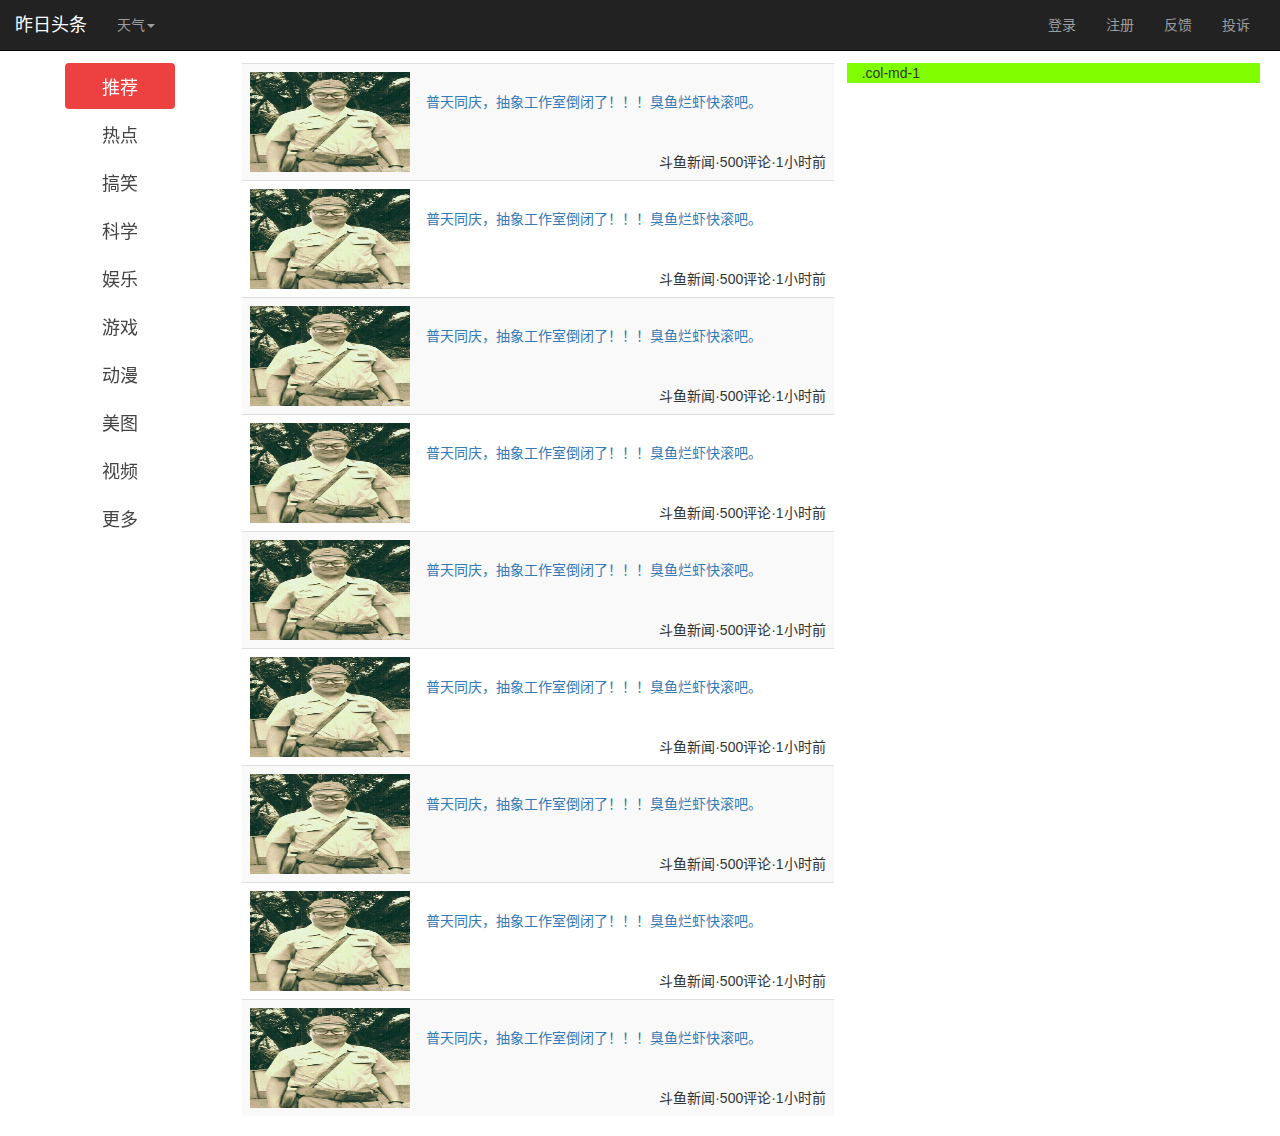
<file: design/前端设计/index.html>
<!DOCTYPE html>
<html lang="zh-CN">
<head>
<title>昨日头条</title>
<!-- 如果使用了导航条，需要移除所有导航条的折叠和展开行为。
	   对于栅格布局，额外增加 .col-xs-* 类或替换掉 .col-md-* 和 .col-lg-*。 不要担心，针
		对超小屏幕设备的栅格系统能够在所有分辨率的环境下展开。-->
<link href="bootstrap-3.3.7-dist/css/bootstrap.min.css" rel="stylesheet">
<link href="css/newslist.css" rel="stylesheet">
</head>
<body>
<!-- 导航条 -->
<nav class="navbar navbar-inverse navbar-fixed-top">
    <div class="container-fluid">
                <div class="navbar-header"> <a class="navbar-brand" href="#">昨日头条</a> </div>
                <div>
                    <ul class="nav navbar-nav">
                        <li class="dropdown"> <a href="#" class="dropdown-toggle" data-toggle="dropdown" role="button" aria-haspopup="true" aria-expanded="false">天气<span class="caret"></span></a>
                            <ul class="dropdown-menu">
                                武汉 晴 10~23C°
                            </ul>
                        </li>
                    </ul>
                    <ul class="nav navbar-nav" style="float: right">
                        <li>
		<a href="login.html">登录</a>
                        </li>
                        <li><a href="register.html">注册</a></li>
                        <li><a href="#">反馈</a></li>
                        <li><a href="#">投诉</a></li>
                    </ul>
                </div>
	</div>
</nav>


<!-- 主内容 -->
<div class="container">
    <div class="row">
        <div class="col-xs-2">
            <div class="left-nav text-center">
                <ul class="nav nav-pills nav-stacked">
                    <li role="presentation" class="active"><a href="#"><span class="chose">推荐</span></a></li>
                    <li role="presentation"><a href="#"><span class="list">热点</span></a></li>
                    <li role="presentation"><a href="#"><span class="list">搞笑</span></a></li>
                    <li role="presentation"><a href="#"><span class="list">科学</span></a></li>
                    <li role="presentation"><a href="#"><span class="list">娱乐</span></a></li>
                    <li role="presentation"><a href="#"><span class="list">游戏</span></a></li>
                    <li role="presentation"><a href="#"><span class="list">动漫</span></a></li>
                    <li role="presentation"><a href="#"><span class="list">美图</span></a></li>
                    <li role="presentation"><a href="#"><span class="list">视频</span></a></li>
                    <li role="presentation"><a href="#"><span class="list">更多</span></a></li>
                </ul>
            </div>
        </div>
        <div class="col-xs-6">
            <div class="news">
                <table class="table table-striped">
                    <tr>
                        <td><div class="picture"><a href="#"><img src="img/sxc.jpg"></a> </div></td>
                        <td>
                        	<div class="headline"><a href="#"><br><p>普天同庆，抽象工作室倒闭了！！！臭鱼烂虾快滚吧。</p></a></div>
                        	<div class="userId text-right">斗鱼新闻·500评论·1小时前</div>
                        </td>
                    </tr>
                                        <tr>
                        <td><div class="picture"><a href="#"><img src="img/sxc.jpg"></a> </div></td>
                        <td>
                        	<div class="headline"><a href="#"><br><p>普天同庆，抽象工作室倒闭了！！！臭鱼烂虾快滚吧。</p></a></div>
                        	<div class="userId text-right">斗鱼新闻·500评论·1小时前</div>
                        </td>
                    </tr>
                                        <tr>
                        <td><div class="picture"><a href="#"><img src="img/sxc.jpg"></a> </div></td>
                        <td>
                        	<div class="headline"><a href="#"><br><p>普天同庆，抽象工作室倒闭了！！！臭鱼烂虾快滚吧。</p></a></div>
                        	<div class="userId text-right">斗鱼新闻·500评论·1小时前</div>
                        </td>
                    </tr>
                                        <tr>
                        <td><div class="picture"><a href="#"><img src="img/sxc.jpg"></a> </div></td>
                        <td>
                        	<div class="headline"><a href="#"><br><p>普天同庆，抽象工作室倒闭了！！！臭鱼烂虾快滚吧。</p></a></div>
                        	<div class="userId text-right">斗鱼新闻·500评论·1小时前</div>
                        </td>
                    </tr>
                                        <tr>
                        <td><div class="picture"><a href="#"><img src="img/sxc.jpg"></a> </div></td>
                        <td>
                        	<div class="headline"><a href="#"><br><p>普天同庆，抽象工作室倒闭了！！！臭鱼烂虾快滚吧。</p></a></div>
                        	<div class="userId text-right">斗鱼新闻·500评论·1小时前</div>
                        </td>
                    </tr>
                                        <tr>
                        <td><div class="picture"><a href="#"><img src="img/sxc.jpg"></a> </div></td>
                        <td>
                        	<div class="headline"><a href="#"><br><p>普天同庆，抽象工作室倒闭了！！！臭鱼烂虾快滚吧。</p></a></div>
                        	<div class="userId text-right">斗鱼新闻·500评论·1小时前</div>
                        </td>
                    </tr>
                                        <tr>
                        <td><div class="picture"><a href="#"><img src="img/sxc.jpg"></a> </div></td>
                        <td>
                        	<div class="headline"><a href="#"><br><p>普天同庆，抽象工作室倒闭了！！！臭鱼烂虾快滚吧。</p></a></div>
                        	<div class="userId text-right">斗鱼新闻·500评论·1小时前</div>
                        </td>
                    </tr>
                                        <tr>
                        <td><div class="picture"><a href="#"><img src="img/sxc.jpg"></a> </div></td>
                        <td>
                        	<div class="headline"><a href="#"><br><p>普天同庆，抽象工作室倒闭了！！！臭鱼烂虾快滚吧。</p></a></div>
                        	<div class="userId text-right">斗鱼新闻·500评论·1小时前</div>
                        </td>
                    </tr>
                                        <tr>
                        <td><div class="picture"><a href="#"><img src="img/sxc.jpg"></a> </div></td>
                        <td>
                        	<div class="headline"><a href="#"><br><p>普天同庆，抽象工作室倒闭了！！！臭鱼烂虾快滚吧。</p></a></div>
                        	<div class="userId text-right">斗鱼新闻·500评论·1小时前</div>
                        </td>
                    </tr>        
                    <!-- 分页 -->
                        
                </table>
            </div>
        </div>
        <div class="col-xs-4" style="background-color: chartreuse">.col-md-1</div>
    </div>
</div>
<script src="bootstrap-3.3.7-dist/js/jquery-3.2.1.min.js"></script> 
<script src="bootstrap-3.3.7-dist/js/bootstrap.min.js"></script>
</body>
</html>
</file>
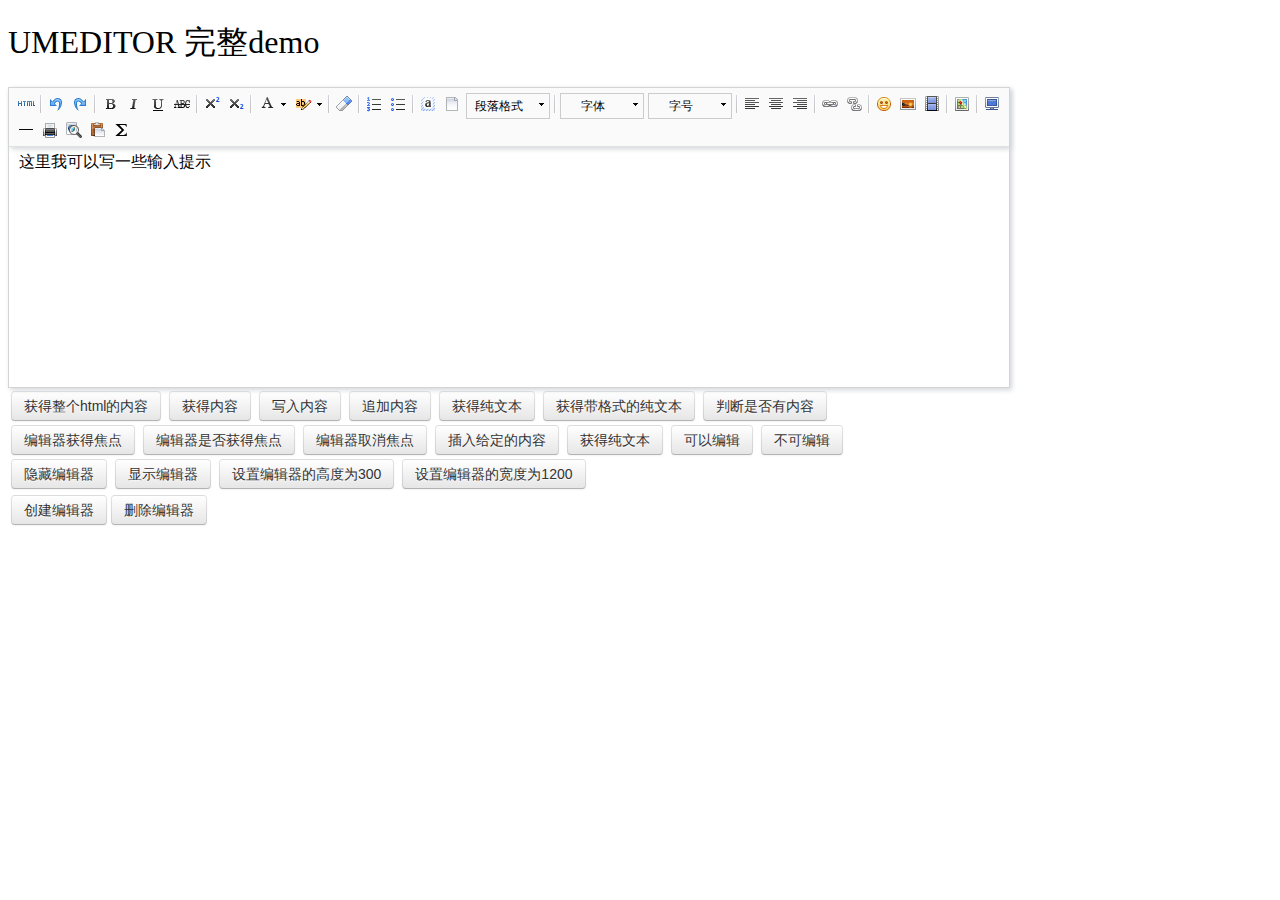
<file: design/前端设计/umeditor1.2.3-utf8-jsp/index.html>
<!DOCTYPE HTML>
<html>
<head>

    <meta http-equiv="Content-Type" content="text/html;charset=utf-8"/>
    <title>UMEDITOR 完整demo</title>
    <meta http-equiv="Content-Type" content="text/html; charset=utf-8"/>
    <link href="themes/default/css/umeditor.css" type="text/css" rel="stylesheet">
    <script type="text/javascript" src="third-party/jquery.min.js"></script>
    <script type="text/javascript" src="third-party/template.min.js"></script>
    <script type="text/javascript" charset="utf-8" src="umeditor.config.js"></script>
    <script type="text/javascript" charset="utf-8" src="umeditor.min.js"></script>
    <script type="text/javascript" src="lang/zh-cn/zh-cn.js"></script>
    <style type="text/css">
        h1{
            font-family: "微软雅黑";
            font-weight: normal;
        }
        .btn {
            display: inline-block;
            *display: inline;
            padding: 4px 12px;
            margin-bottom: 0;
            *margin-left: .3em;
            font-size: 14px;
            line-height: 20px;
            color: #333333;
            text-align: center;
            text-shadow: 0 1px 1px rgba(255, 255, 255, 0.75);
            vertical-align: middle;
            cursor: pointer;
            background-color: #f5f5f5;
            *background-color: #e6e6e6;
            background-image: -moz-linear-gradient(top, #ffffff, #e6e6e6);
            background-image: -webkit-gradient(linear, 0 0, 0 100%, from(#ffffff), to(#e6e6e6));
            background-image: -webkit-linear-gradient(top, #ffffff, #e6e6e6);
            background-image: -o-linear-gradient(top, #ffffff, #e6e6e6);
            background-image: linear-gradient(to bottom, #ffffff, #e6e6e6);
            background-repeat: repeat-x;
            border: 1px solid #cccccc;
            *border: 0;
            border-color: #e6e6e6 #e6e6e6 #bfbfbf;
            border-color: rgba(0, 0, 0, 0.1) rgba(0, 0, 0, 0.1) rgba(0, 0, 0, 0.25);
            border-bottom-color: #b3b3b3;
            -webkit-border-radius: 4px;
            -moz-border-radius: 4px;
            border-radius: 4px;
            filter: progid:DXImageTransform.Microsoft.gradient(startColorstr='#ffffffff', endColorstr='#ffe6e6e6', GradientType=0);
            filter: progid:DXImageTransform.Microsoft.gradient(enabled=false);
            *zoom: 1;
            -webkit-box-shadow: inset 0 1px 0 rgba(255, 255, 255, 0.2), 0 1px 2px rgba(0, 0, 0, 0.05);
            -moz-box-shadow: inset 0 1px 0 rgba(255, 255, 255, 0.2), 0 1px 2px rgba(0, 0, 0, 0.05);
            box-shadow: inset 0 1px 0 rgba(255, 255, 255, 0.2), 0 1px 2px rgba(0, 0, 0, 0.05);
        }

        .btn:hover,
        .btn:focus,
        .btn:active,
        .btn.active,
        .btn.disabled,
        .btn[disabled] {
            color: #333333;
            background-color: #e6e6e6;
            *background-color: #d9d9d9;
        }

        .btn:active,
        .btn.active {
            background-color: #cccccc \9;
        }

        .btn:first-child {
            *margin-left: 0;
        }

        .btn:hover,
        .btn:focus {
            color: #333333;
            text-decoration: none;
            background-position: 0 -15px;
            -webkit-transition: background-position 0.1s linear;
            -moz-transition: background-position 0.1s linear;
            -o-transition: background-position 0.1s linear;
            transition: background-position 0.1s linear;
        }

        .btn:focus {
            outline: thin dotted #333;
            outline: 5px auto -webkit-focus-ring-color;
            outline-offset: -2px;
        }

        .btn.active,
        .btn:active {
            background-image: none;
            outline: 0;
            -webkit-box-shadow: inset 0 2px 4px rgba(0, 0, 0, 0.15), 0 1px 2px rgba(0, 0, 0, 0.05);
            -moz-box-shadow: inset 0 2px 4px rgba(0, 0, 0, 0.15), 0 1px 2px rgba(0, 0, 0, 0.05);
            box-shadow: inset 0 2px 4px rgba(0, 0, 0, 0.15), 0 1px 2px rgba(0, 0, 0, 0.05);
        }

        .btn.disabled,
        .btn[disabled] {
            cursor: default;
            background-image: none;
            opacity: 0.65;
            filter: alpha(opacity=65);
            -webkit-box-shadow: none;
            -moz-box-shadow: none;
            box-shadow: none;
        }
    </style>
</head>
<body>
<h1>UMEDITOR 完整demo</h1>

<!--style给定宽度可以影响编辑器的最终宽度-->
<script type="text/plain" id="myEditor" style="width:1000px;height:240px;">
    <p>这里我可以写一些输入提示</p>
</script>


<div class="clear"></div>
<div id="btns">
    <table>
        <tr>
            <td>
                <button class="btn" unselected="on" onclick="getAllHtml()">获得整个html的内容</button>&nbsp;
                <button class="btn" onclick="getContent()">获得内容</button>&nbsp;
                <button class="btn" onclick="setContent()">写入内容</button>&nbsp;
                <button class="btn" onclick="setContent(true)">追加内容</button>&nbsp;
                <button class="btn" onclick="getContentTxt()">获得纯文本</button>&nbsp;
                <button class="btn" onclick="getPlainTxt()">获得带格式的纯文本</button>&nbsp;
                <button class="btn" onclick="hasContent()">判断是否有内容</button>
            </td>
        </tr>
        <tr>
            <td>
                <button class="btn" onclick="setFocus()">编辑器获得焦点</button>&nbsp;
                <button class="btn" onmousedown="isFocus();return false;">编辑器是否获得焦点</button>&nbsp;
                <button class="btn" onclick="doBlur()">编辑器取消焦点</button>&nbsp;
                <button class="btn" onclick="insertHtml()">插入给定的内容</button>&nbsp;
                <button class="btn" onclick="getContentTxt()">获得纯文本</button>&nbsp;
                <button class="btn" id="enable" onclick="setEnabled()">可以编辑</button>&nbsp;
                <button class="btn" onclick="setDisabled()">不可编辑</button>
            </td>
        </tr>
        <tr>
            <td>
                <button class="btn" onclick="UM.getEditor('myEditor').setHide()">隐藏编辑器</button>&nbsp;
                <button class="btn" onclick="UM.getEditor('myEditor').setShow()">显示编辑器</button>&nbsp;
                <button class="btn" onclick="UM.getEditor('myEditor').setHeight(300)">设置编辑器的高度为300</button>&nbsp;
                <button class="btn" onclick="UM.getEditor('myEditor').setWidth(1200)">设置编辑器的宽度为1200</button>
            </td>
        </tr>

    </table>
</div>
<table>
    <tr>
        <td>
            <button class="btn" onclick="createEditor()"/>创建编辑器</button>
            <button class="btn" onclick="deleteEditor()"/>删除编辑器</button>
        </td>
    </tr>
</table>

<div>
    <h3 id="focush2"></h3>
</div>
<script type="text/javascript">
    //实例化编辑器
    var um = UM.getEditor('myEditor');
    um.addListener('blur',function(){
        $('#focush2').html('编辑器失去焦点了')
    });
    um.addListener('focus',function(){
        $('#focush2').html('')
    });
    //按钮的操作
    function insertHtml() {
        var value = prompt('插入html代码', '');
        um.execCommand('insertHtml', value)
    }
    function isFocus(){
        alert(um.isFocus())
    }
    function doBlur(){
        um.blur()
    }
    function createEditor() {
        enableBtn();
        um = UM.getEditor('myEditor');
    }
    function getAllHtml() {
        alert(UM.getEditor('myEditor').getAllHtml())
    }
    function getContent() {
        var arr = [];
        arr.push("使用editor.getContent()方法可以获得编辑器的内容");
        arr.push("内容为：");
        arr.push(UM.getEditor('myEditor').getContent());
        alert(arr.join("\n"));
    }
    function getPlainTxt() {
        var arr = [];
        arr.push("使用editor.getPlainTxt()方法可以获得编辑器的带格式的纯文本内容");
        arr.push("内容为：");
        arr.push(UM.getEditor('myEditor').getPlainTxt());
        alert(arr.join('\n'))
    }
    function setContent(isAppendTo) {
        var arr = [];
        arr.push("使用editor.setContent('欢迎使用umeditor')方法可以设置编辑器的内容");
        UM.getEditor('myEditor').setContent('欢迎使用umeditor', isAppendTo);
        alert(arr.join("\n"));
    }
    function setDisabled() {
        UM.getEditor('myEditor').setDisabled('fullscreen');
        disableBtn("enable");
    }

    function setEnabled() {
        UM.getEditor('myEditor').setEnabled();
        enableBtn();
    }

    function getText() {
        //当你点击按钮时编辑区域已经失去了焦点，如果直接用getText将不会得到内容，所以要在选回来，然后取得内容
        var range = UM.getEditor('myEditor').selection.getRange();
        range.select();
        var txt = UM.getEditor('myEditor').selection.getText();
        alert(txt)
    }

    function getContentTxt() {
        var arr = [];
        arr.push("使用editor.getContentTxt()方法可以获得编辑器的纯文本内容");
        arr.push("编辑器的纯文本内容为：");
        arr.push(UM.getEditor('myEditor').getContentTxt());
        alert(arr.join("\n"));
    }
    function hasContent() {
        var arr = [];
        arr.push("使用editor.hasContents()方法判断编辑器里是否有内容");
        arr.push("判断结果为：");
        arr.push(UM.getEditor('myEditor').hasContents());
        alert(arr.join("\n"));
    }
    function setFocus() {
        UM.getEditor('myEditor').focus();
    }
    function deleteEditor() {
        disableBtn();
        UM.getEditor('myEditor').destroy();
    }
    function disableBtn(str) {
        var div = document.getElementById('btns');
        var btns = domUtils.getElementsByTagName(div, "button");
        for (var i = 0, btn; btn = btns[i++];) {
            if (btn.id == str) {
                domUtils.removeAttributes(btn, ["disabled"]);
            } else {
                btn.setAttribute("disabled", "true");
            }
        }
    }
    function enableBtn() {
        var div = document.getElementById('btns');
        var btns = domUtils.getElementsByTagName(div, "button");
        for (var i = 0, btn; btn = btns[i++];) {
            domUtils.removeAttributes(btn, ["disabled"]);
        }
    }
</script>

</body>
</html>
</file>
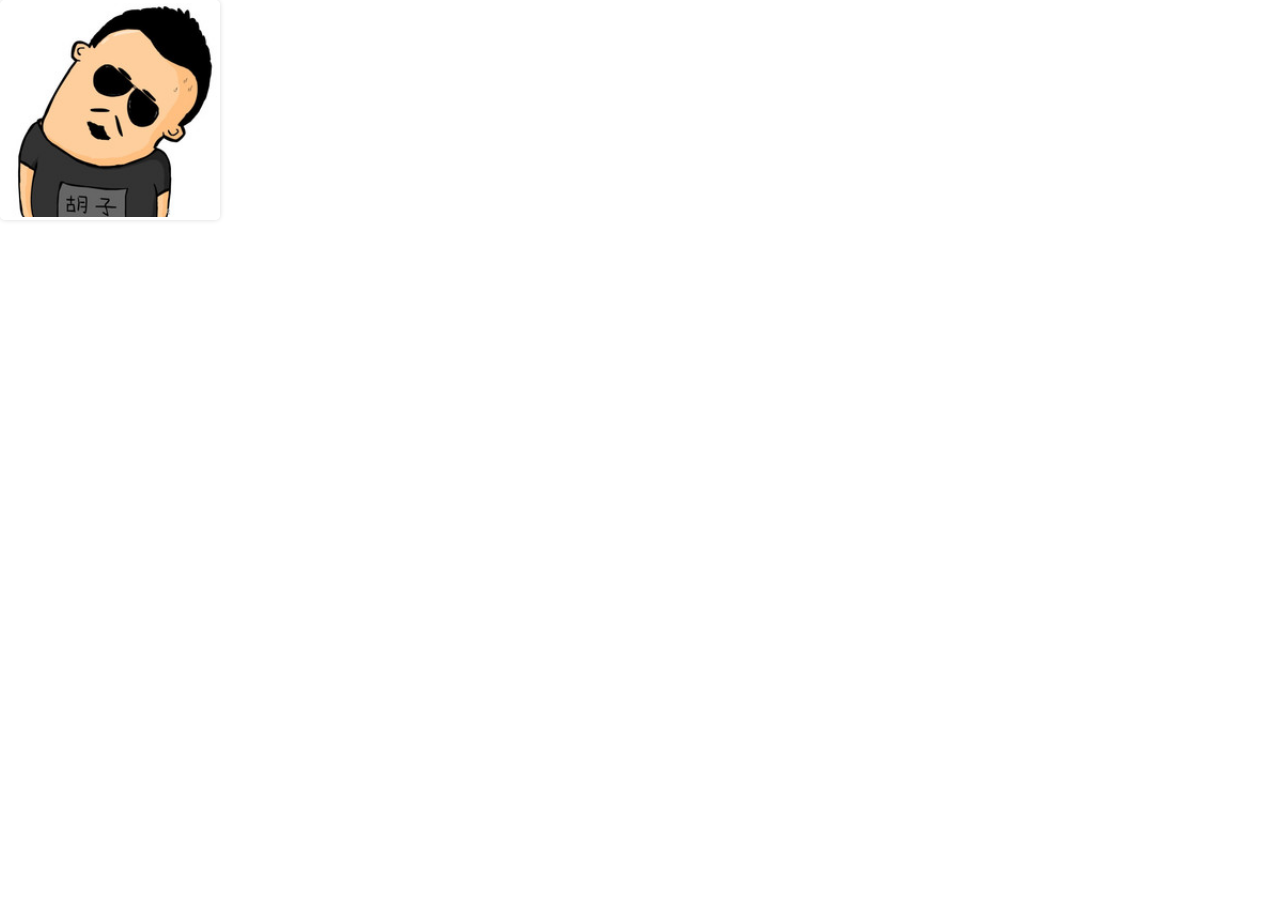
<file: web/op-plugin/jquery-html5-upload/index.html>
<!DOCTYPE html>
<html lang="en">
<head>
	<meta charset="UTF-8">
	<title>Document</title>
	<script src="http://apps.bdimg.com/libs/jquery/2.1.4/jquery.min.js"></script>
	<link href="bootstrap/css/bootstrap.min.css" rel="stylesheet">
	<link href="cropper/cropper.min.css" rel="stylesheet">
	<link href="sitelogo/sitelogo.css" rel="stylesheet">
	<script src="cropper/cropper.min.js"></script>
	<script src="sitelogo/sitelogo.js"></script>
	<script src="bootstrap/js/bootstrap.min.js"></script>
</head>
<body>
	<div class="ibox-content">
		<div class="row">
			<div id="crop-avatar" class="col-md-6">
				<div class="avatar-view" title="Change Logo Picture">
			    	<img src="logo.jpg" alt="Logo">
			    </div>
			</div>
		</div>
	</div>

<div class="modal fade" id="avatar-modal" aria-hidden="true" aria-labelledby="avatar-modal-label" role="dialog" tabindex="-1">
	<div class="modal-dialog modal-lg">
		<div class="modal-content">
			<form class="avatar-form" action="{{url('admin/upload-logo')}}" enctype="multipart/form-data" method="post">
				<div class="modal-header">
					<button class="close" data-dismiss="modal" type="button">&times;</button>
					<h4 class="modal-title" id="avatar-modal-label">Change Logo Picture</h4>
				</div>
				<div class="modal-body">
					<div class="avatar-body">
						<div class="avatar-upload">
							<input class="avatar-src" name="avatar_src" type="hidden">
							<input class="avatar-data" name="avatar_data" type="hidden">
							<label for="avatarInput">图片上传</label>
							<input class="avatar-input" id="avatarInput" name="avatar_file" type="file"></div>
						<div class="row">
							<div class="col-md-9">
								<div class="avatar-wrapper"></div>
							</div>
							<div class="col-md-3">
								<div class="avatar-preview preview-lg"></div>
								<div class="avatar-preview preview-md"></div>
								<div class="avatar-preview preview-sm"></div>
							</div>
						</div>
						<div class="row avatar-btns">
							<div class="col-md-9">
								<div class="btn-group">
									<button class="btn" data-method="rotate" data-option="-90" type="button" title="Rotate -90 degrees"><i class="fa fa-undo"></i> 向左旋转</button>
								</div>
								<div class="btn-group">
									<button class="btn" data-method="rotate" data-option="90" type="button" title="Rotate 90 degrees"><i class="fa fa-repeat"></i> 向右旋转</button>
								</div>
							</div>
							<div class="col-md-3">
								<button class="btn btn-success btn-block avatar-save" type="submit"><i class="fa fa-save"></i> 保存修改</button>
							</div>
						</div>
					</div>
				</div>
  		</form>
  	</div>
  </div>
</div>

<div class="loading" aria-label="Loading" role="img" tabindex="-1"></div>
</body>
</html>
</file>
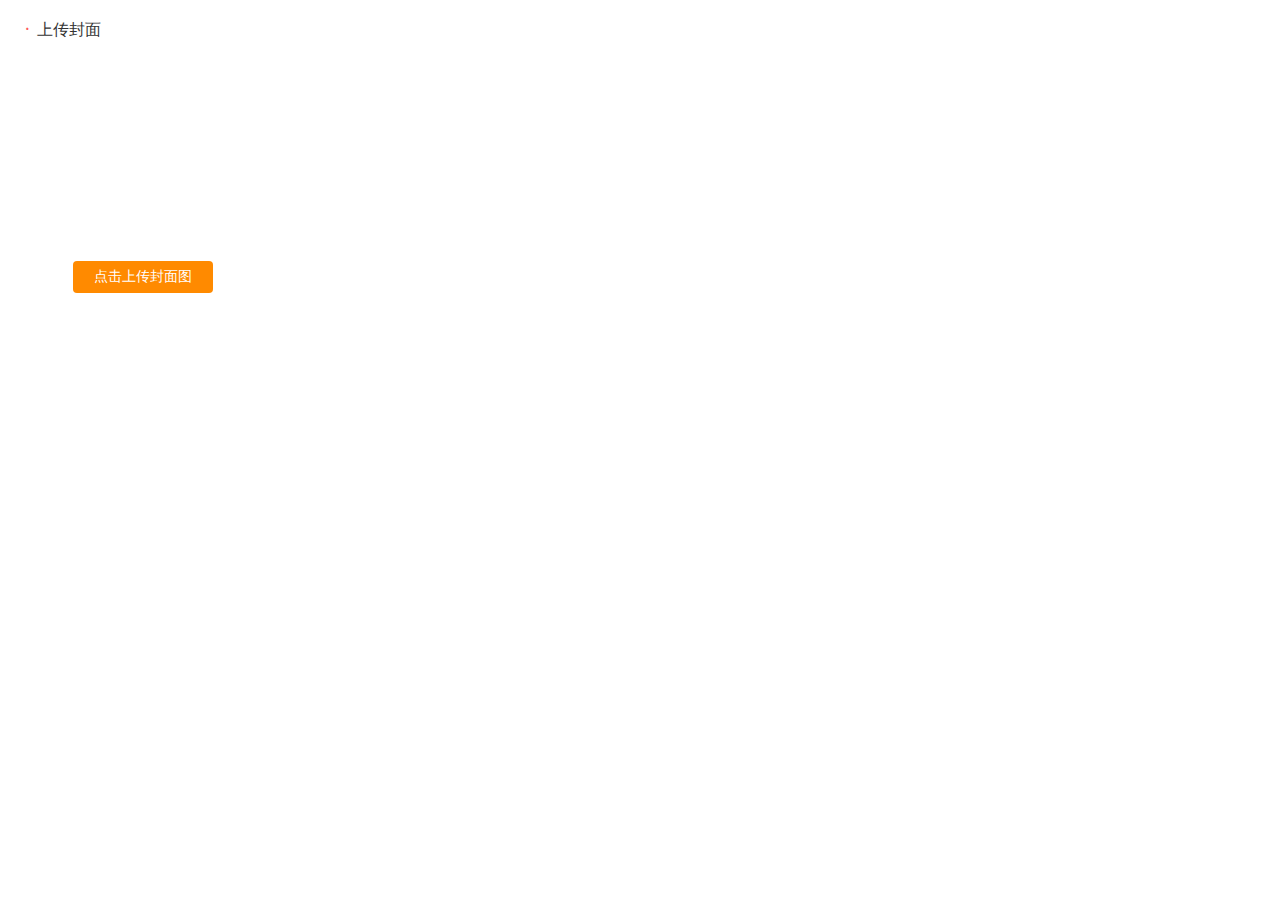
<file: web/op-plugin/upload_img/index.html>
<!DOCTYPE html>
<html>
	<head>
		<meta charset="UTF-8">
		<meta http-equiv="x-ua-compatible" content="ie=edge">
		<meta name="robots" content="all">
		<title>上传图片，可调图片宽高</title>
		<meta name="keywords" content="">
		<meta name="description" content="">
    	<link rel="stylesheet" type="text/css" href="css/ycbootstrap.css"/>
		<link rel="stylesheet" type="text/css" href="css/reset.css"/>
		<script src="http://www.jq22.com/jquery/jquery-1.10.2.js"></script>
		<script src="plugins/cover_js/iscroll-zoom.js" type="text/javascript" charset="utf-8"></script>
		<script src="plugins/cover_js/hammer.js" type="text/javascript" charset="utf-8"></script>
		<script src="plugins/cover_js/lrz.all.bundle.js" type="text/javascript" charset="utf-8"></script>
		<script src="plugins/cover_js/jquery.photoClip.min.js" type="text/javascript" charset="utf-8"></script>
		
	</head>
	<body>
		<div class="yc-upload-wrap">
			<div class="yc-upload-box">
				<div class="container">
		        	<div class="row">
				        <div class="col-md-12 col-sm-12 col-xs-12" style="padding:0;">
				        	
				        	<div class="ycupload-mainbox">
				        		<div class="ycupload-main1" style="overflow:hidden;padding-left:25px;">
				        			<span style="float:left;color:#ff5a5a;font-size:14px;line-height:60px;font-weight:900;margin-right:7px;">
				        				&middot;
				        			</span>
				        			<span style="float:left;color:#333;font-size:16px;line-height:60px;margin-right:28px;">
				        				上传封面
				        			</span>
				        		</div>
				        		<div class="ycupload-line"></div>
				        		<div style="height:30px;"></div>
				        		<div  style="min-height:1px;">
				        			<div class="container">
							        	<div class="row">
									        <div class="col-md-12 col-sm-12 col-xs-12" style="padding-right:0;padding-left:36px;">
									        	<!--<a href="javascript:void(0);" class="cover-uploadBtn">
									        		<img src="img/yc_uploadimg_06.png"/>
									        		<div id="clipArea"></div>
													<input type="file" id="file">
													<button id="clipBtn">截取</button>
									        	</a>
									        	<div id="view"></div>-->
									        	<div style="min-height:1px;line-height:160px;text-align:center;position:relative;" ontouchstart="">
									        		<div class="cover-wrap" style="display:none;position:fixed;left:0;top:0;width:100%;height:100%;background: rgba(0, 0, 0, 0.4);z-index: 10000000;text-align:center;">	
									        			<div class="" style="width:900px;height:600px;margin:100px auto;background-color:#FFFFFF;overflow: hidden;border-radius:4px;">
									        				<div id="clipArea" style="margin:10px;height: 520px;"></div>
									        				<div class="" style="height:56px;line-height:36px;text-align: center;padding-top:8px;">
									        					<button id="clipBtn" style="width:120px;height: 36px;border-radius: 4px;background-color:#ff8a00;color: #FFFFFF;font-size: 14px;text-align: center;line-height: 36px;outline: none;">保存封面</button>
									        				</div>
									        			</div>
									        		</div>
									        		<div id="view" style="width:214px;height:160.5px;" title="请上传 428*321 的封面图片"></div>
										        	<div style="height:10px;"></div>
										        	<div class="" style="width:140px;height:32px;border-radius: 4px;background-color:#ff8a00;color: #FFFFFF;font-size: 14px;text-align:center;line-height:32px;outline:none;margin-left:37px;position:relative;">
										        		点击上传封面图
										        		<input type="file" id="file" style="cursor:pointer;opacity:0;filter:alpha(opacity=0);width:100%;height:100%;position:absolute;top:0;left:0;">
										        	</div>
									        	</div>
									        	
												
								        	</div>
							        	</div>
						        	</div>
						        	
				        		</div>
				        		<div style="height:25px;"></div>
				        	</div>
				        	
			        	</div>
		        	</div>
	        	</div>
	        	
			</div>
		</div>
	    <script type="text/javascript">
	    
	    //上传封面
	    //document.addEventListener('touchmove', function (e) { e.preventDefault(); }, false);
		var clipArea = new bjj.PhotoClip("#clipArea", {
			size: [428, 321],// 截取框的宽和高组成的数组。默认值为[260,260]
			outputSize: [428, 321], // 输出图像的宽和高组成的数组。默认值为[0,0]，表示输出图像原始大小
			//outputType: "jpg", // 指定输出图片的类型，可选 "jpg" 和 "png" 两种种类型，默认为 "jpg"
			file: "#file", // 上传图片的<input type="file">控件的选择器或者DOM对象
			view: "#view", // 显示截取后图像的容器的选择器或者DOM对象
			ok: "#clipBtn", // 确认截图按钮的选择器或者DOM对象
			loadStart: function() {
				// 开始加载的回调函数。this指向 fileReader 对象，并将正在加载的 file 对象作为参数传入
				$('.cover-wrap').fadeIn();
				console.log("照片读取中");
			},
			loadComplete: function() {
				 // 加载完成的回调函数。this指向图片对象，并将图片地址作为参数传入
				console.log("照片读取完成");
			},
			//loadError: function(event) {}, // 加载失败的回调函数。this指向 fileReader 对象，并将错误事件的 event 对象作为参数传入
			clipFinish: function(dataURL) {
				 // 裁剪完成的回调函数。this指向图片对象，会将裁剪出的图像数据DataURL作为参数传入
				$('.cover-wrap').fadeOut();
				$('#view').css('background-size','100% 100%');
				console.log(dataURL);
			}
		});
		//clipArea.destroy();
	    </script>
	</body>
</html>
</file>
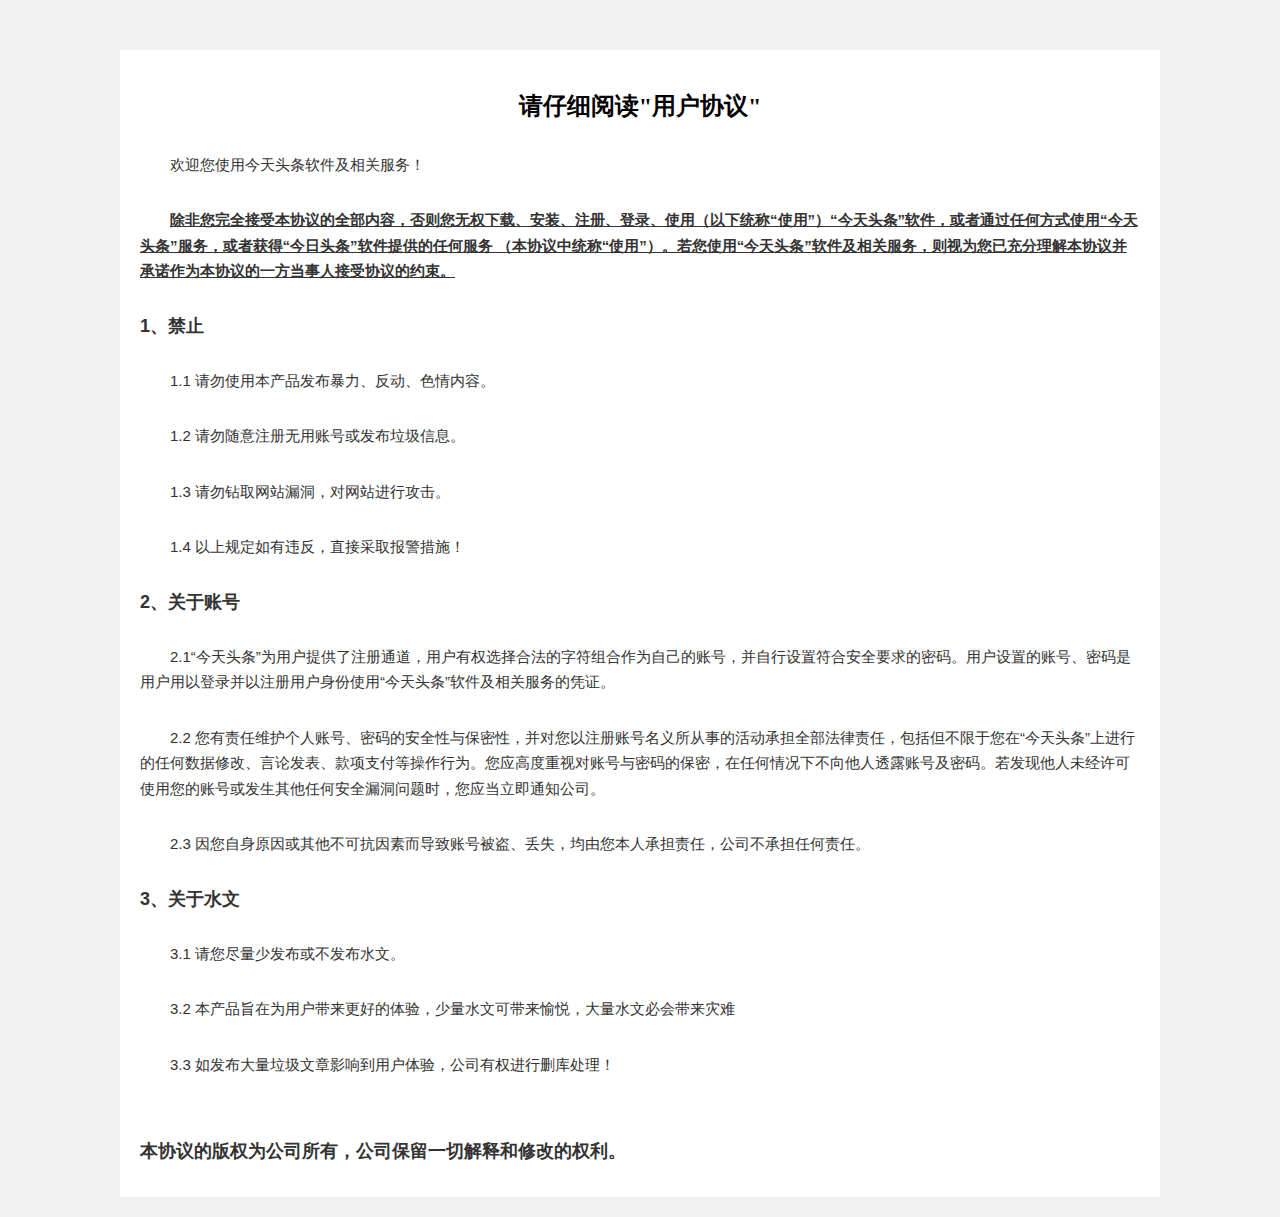
<file: web/agreement.html>
<html>
<head>
    <title>Title</title>
    <style>
        body{
            background-color: #f1f1f1;
        }
        .container{
            width: 1000px;
            margin: 50px auto 20px;
            padding: 20px;
            background-color: white;
        }
    </style>
</head>
<body>
    <div class="container">
        <h2 style="text-align: center">请仔细阅读"用户协议"</h2>
        <p style="-webkit-tap-highlight-color: transparent; box-sizing: border-box; margin-top: 30px; margin-bottom: 30px; padding-top: 0px; padding-bottom: 0px; text-indent: 2em; font-size: 15px; line-height: 1.7; color: rgb(51, 51, 51); font-family: &quot;PingFang SC&quot;, &quot;Hiragino Sans GB&quot;, &quot;Microsoft YaHei&quot;, &quot;WenQuanYi Micro Hei&quot;, &quot;Helvetica Neue&quot;, Arial, sans-serif;">
            欢迎您使用今天头条软件及相关服务！
        </p>
        <p style="-webkit-tap-highlight-color: transparent; box-sizing: border-box; margin-top: 30px; margin-bottom: 30px; padding-top: 0px; padding-bottom: 0px; text-indent: 2em; font-size: 15px; line-height: 1.7; color: rgb(51, 51, 51); font-family: &quot;PingFang SC&quot;, &quot;Hiragino Sans GB&quot;, &quot;Microsoft YaHei&quot;, &quot;WenQuanYi Micro Hei&quot;, &quot;Helvetica Neue&quot;, Arial, sans-serif;">
            <span style="-webkit-tap-highlight-color: transparent; box-sizing: border-box; font-weight: 700; text-decoration: underline;">除非您完全接受本协议的全部内容，否则您无权下载、安装、注册、登录、使用（以下统称“使用”）“今天头条”软件，或者通过任何方式使用“今天头条”服务，或者获得“今日头条”软件提供的任何服务 （本协议中统称“使用”）。若您使用“今天头条”软件及相关服务，则视为您已充分理解本协议并承诺作为本协议的一方当事人接受协议的约束。</span>
        </p>
        <h4 style="-webkit-tap-highlight-color: transparent; box-sizing: border-box; margin: 14px 0px; padding: 0px; font-size: 18px; color: rgb(51, 51, 51); font-family: &quot;PingFang SC&quot;, &quot;Hiragino Sans GB&quot;, &quot;Microsoft YaHei&quot;, &quot;WenQuanYi Micro Hei&quot;, &quot;Helvetica Neue&quot;, Arial, sans-serif;">
            1、禁止
        </h4>
        <p style="-webkit-tap-highlight-color: transparent; box-sizing: border-box; margin-top: 30px; margin-bottom: 30px; padding-top: 0px; padding-bottom: 0px; text-indent: 2em; font-size: 15px; line-height: 1.7; color: rgb(51, 51, 51); font-family: &quot;PingFang SC&quot;, &quot;Hiragino Sans GB&quot;, &quot;Microsoft YaHei&quot;, &quot;WenQuanYi Micro Hei&quot;, &quot;Helvetica Neue&quot;, Arial, sans-serif;">
            1.1 请勿使用本产品发布暴力、反动、色情内容。
        </p>
        <p style="-webkit-tap-highlight-color: transparent; box-sizing: border-box; margin-top: 30px; margin-bottom: 30px; padding-top: 0px; padding-bottom: 0px; text-indent: 2em; font-size: 15px; line-height: 1.7; color: rgb(51, 51, 51); font-family: &quot;PingFang SC&quot;, &quot;Hiragino Sans GB&quot;, &quot;Microsoft YaHei&quot;, &quot;WenQuanYi Micro Hei&quot;, &quot;Helvetica Neue&quot;, Arial, sans-serif;">
            1.2 请勿随意注册无用账号或发布垃圾信息。
        </p>
        <p style="-webkit-tap-highlight-color: transparent; box-sizing: border-box; margin-top: 30px; margin-bottom: 30px; padding-top: 0px; padding-bottom: 0px; text-indent: 2em; font-size: 15px; line-height: 1.7; color: rgb(51, 51, 51); font-family: &quot;PingFang SC&quot;, &quot;Hiragino Sans GB&quot;, &quot;Microsoft YaHei&quot;, &quot;WenQuanYi Micro Hei&quot;, &quot;Helvetica Neue&quot;, Arial, sans-serif;">
            1.3 请勿钻取网站漏洞，对网站进行攻击。
        </p>
        <p style="-webkit-tap-highlight-color: transparent; box-sizing: border-box; margin-top: 30px; margin-bottom: 30px; padding-top: 0px; padding-bottom: 0px; text-indent: 2em; font-size: 15px; line-height: 1.7; color: rgb(51, 51, 51); font-family: &quot;PingFang SC&quot;, &quot;Hiragino Sans GB&quot;, &quot;Microsoft YaHei&quot;, &quot;WenQuanYi Micro Hei&quot;, &quot;Helvetica Neue&quot;, Arial, sans-serif;">
            1.4 以上规定如有违反，直接采取报警措施！
        </p>
        <h4 style="-webkit-tap-highlight-color: transparent; box-sizing: border-box; margin: 14px 0px; padding: 0px; font-size: 18px; color: rgb(51, 51, 51); font-family: &quot;PingFang SC&quot;, &quot;Hiragino Sans GB&quot;, &quot;Microsoft YaHei&quot;, &quot;WenQuanYi Micro Hei&quot;, &quot;Helvetica Neue&quot;, Arial, sans-serif;">
            2、关于账号
        </h4>
        <p style="-webkit-tap-highlight-color: transparent; box-sizing: border-box; margin-top: 30px; margin-bottom: 30px; padding-top: 0px; padding-bottom: 0px; text-indent: 2em; font-size: 15px; line-height: 1.7; color: rgb(51, 51, 51); font-family: &quot;PingFang SC&quot;, &quot;Hiragino Sans GB&quot;, &quot;Microsoft YaHei&quot;, &quot;WenQuanYi Micro Hei&quot;, &quot;Helvetica Neue&quot;, Arial, sans-serif;">
            2.1“今天头条”为用户提供了注册通道，用户有权选择合法的字符组合作为自己的账号，并自行设置符合安全要求的密码。用户设置的账号、密码是用户用以登录并以注册用户身份使用“今天头条”软件及相关服务的凭证。
        </p>
        <p style="-webkit-tap-highlight-color: transparent; box-sizing: border-box; margin-top: 30px; margin-bottom: 30px; padding-top: 0px; padding-bottom: 0px; text-indent: 2em; font-size: 15px; line-height: 1.7; color: rgb(51, 51, 51); font-family: &quot;PingFang SC&quot;, &quot;Hiragino Sans GB&quot;, &quot;Microsoft YaHei&quot;, &quot;WenQuanYi Micro Hei&quot;, &quot;Helvetica Neue&quot;, Arial, sans-serif;">
            2.2 您有责任维护个人账号、密码的安全性与保密性，并对您以注册账号名义所从事的活动承担全部法律责任，包括但不限于您在“今天头条”上进行的任何数据修改、言论发表、款项支付等操作行为。您应高度重视对账号与密码的保密，在任何情况下不向他人透露账号及密码。若发现他人未经许可使用您的账号或发生其他任何安全漏洞问题时，您应当立即通知公司。
        </p>
        <p style="-webkit-tap-highlight-color: transparent; box-sizing: border-box; margin-top: 30px; margin-bottom: 30px; padding-top: 0px; padding-bottom: 0px; text-indent: 2em; font-size: 15px; line-height: 1.7; color: rgb(51, 51, 51); font-family: &quot;PingFang SC&quot;, &quot;Hiragino Sans GB&quot;, &quot;Microsoft YaHei&quot;, &quot;WenQuanYi Micro Hei&quot;, &quot;Helvetica Neue&quot;, Arial, sans-serif;">
            2.3 因您自身原因或其他不可抗因素而导致账号被盗、丢失，均由您本人承担责任，公司不承担任何责任。
        </p>
        <h4 style="-webkit-tap-highlight-color: transparent; box-sizing: border-box; margin: 14px 0px; padding: 0px; font-size: 18px; color: rgb(51, 51, 51); font-family: &quot;PingFang SC&quot;, &quot;Hiragino Sans GB&quot;, &quot;Microsoft YaHei&quot;, &quot;WenQuanYi Micro Hei&quot;, &quot;Helvetica Neue&quot;, Arial, sans-serif;">
            3、关于水文
        </h4>
        <p style="-webkit-tap-highlight-color: transparent; box-sizing: border-box; margin-top: 30px; margin-bottom: 30px; padding-top: 0px; padding-bottom: 0px; text-indent: 2em; font-size: 15px; line-height: 1.7; color: rgb(51, 51, 51); font-family: &quot;PingFang SC&quot;, &quot;Hiragino Sans GB&quot;, &quot;Microsoft YaHei&quot;, &quot;WenQuanYi Micro Hei&quot;, &quot;Helvetica Neue&quot;, Arial, sans-serif;">
            3.1 请您尽量少发布或不发布水文。
        </p>
        <p style="-webkit-tap-highlight-color: transparent; box-sizing: border-box; margin-top: 30px; margin-bottom: 30px; padding-top: 0px; padding-bottom: 0px; text-indent: 2em; font-size: 15px; line-height: 1.7; color: rgb(51, 51, 51); font-family: &quot;PingFang SC&quot;, &quot;Hiragino Sans GB&quot;, &quot;Microsoft YaHei&quot;, &quot;WenQuanYi Micro Hei&quot;, &quot;Helvetica Neue&quot;, Arial, sans-serif;">
            3.2 本产品旨在为用户带来更好的体验，少量水文可带来愉悦，大量水文必会带来灾难
        </p>
        <p style="-webkit-tap-highlight-color: transparent; box-sizing: border-box; margin-top: 30px; margin-bottom: 30px; padding-top: 0px; padding-bottom: 0px; text-indent: 2em; font-size: 15px; line-height: 1.7; color: rgb(51, 51, 51); font-family: &quot;PingFang SC&quot;, &quot;Hiragino Sans GB&quot;, &quot;Microsoft YaHei&quot;, &quot;WenQuanYi Micro Hei&quot;, &quot;Helvetica Neue&quot;, Arial, sans-serif;">
            3.3 如发布大量垃圾文章影响到用户体验，公司有权进行删库处理！
        </p>
        <br>
        <h4 style="-webkit-tap-highlight-color: transparent; box-sizing: border-box; margin: 14px 0px; padding: 0px; font-size: 18px; color: rgb(51, 51, 51); font-family: &quot;PingFang SC&quot;, &quot;Hiragino Sans GB&quot;, &quot;Microsoft YaHei&quot;, &quot;WenQuanYi Micro Hei&quot;, &quot;Helvetica Neue&quot;, Arial, sans-serif;">
            本协议的版权为公司所有，公司保留一切解释和修改的权利。
        </h4>
    </div>
</body>
</html>
</file>
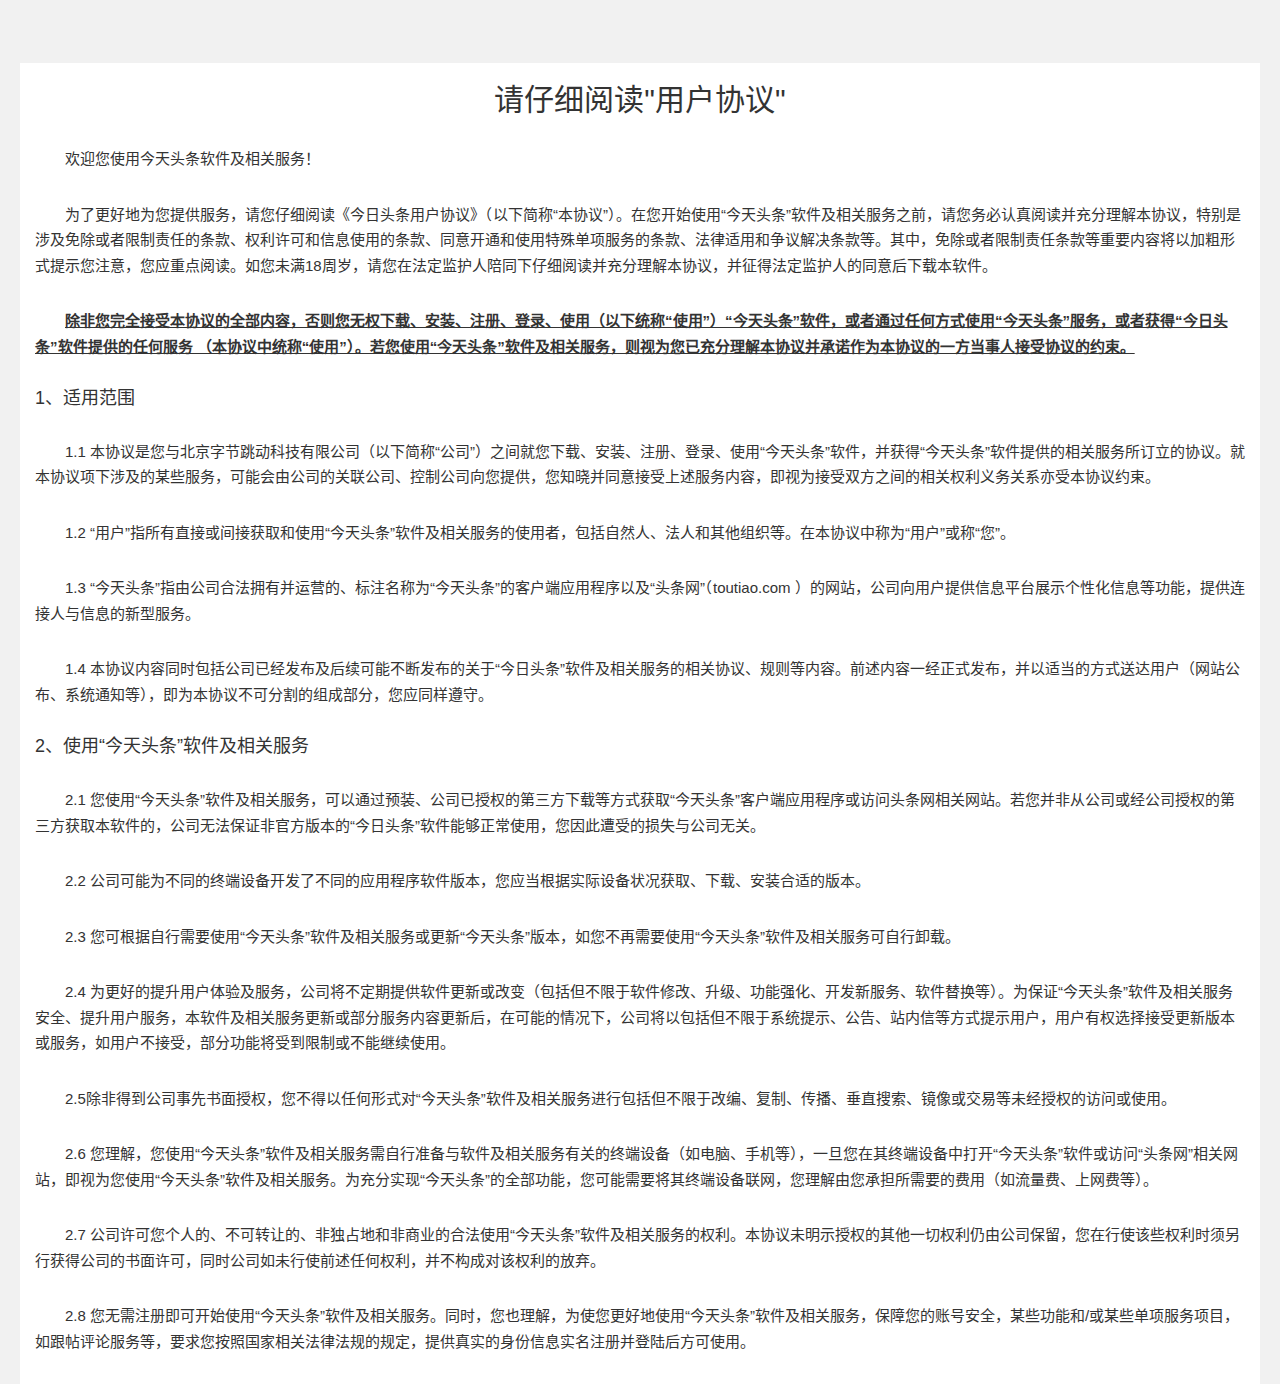
<file: design/前端设计/agreement.html>
<!DOCTYPE html>
<html lang="zh-CN">
<head>
<title>今天头条</title>
<!-- 如果使用了导航条，需要移除所有导航条的折叠和展开行为。
	   对于栅格布局，额外增加 .col-xs-* 类或替换掉 .col-md-* 和 .col-lg-*。 不要担心，针
		对超小屏幕设备的栅格系统能够在所有分辨率的环境下展开。-->
<link href="bootstrap-3.3.7-dist/css/bootstrap.min.css" rel="stylesheet">
<link href="css/newslist.css" rel="stylesheet">
<style>
	body{
		background-color: #f1f1f1;
	}
	.container{
		background-color: white;
	}
</style>
</head>
<body>
<div class="container">
<h2 class="text-center">请仔细阅读"用户协议"</h2>
	<p style="-webkit-tap-highlight-color: transparent; box-sizing: border-box; margin-top: 30px; margin-bottom: 30px; padding-top: 0px; padding-bottom: 0px; text-indent: 2em; font-size: 15px; line-height: 1.7; color: rgb(51, 51, 51); font-family: &quot;PingFang SC&quot;, &quot;Hiragino Sans GB&quot;, &quot;Microsoft YaHei&quot;, &quot;WenQuanYi Micro Hei&quot;, &quot;Helvetica Neue&quot;, Arial, sans-serif;">
	欢迎您使用今天头条软件及相关服务！
</p>
<p style="-webkit-tap-highlight-color: transparent; box-sizing: border-box; margin-top: 30px; margin-bottom: 30px; padding-top: 0px; padding-bottom: 0px; text-indent: 2em; font-size: 15px; line-height: 1.7; color: rgb(51, 51, 51); font-family: &quot;PingFang SC&quot;, &quot;Hiragino Sans GB&quot;, &quot;Microsoft YaHei&quot;, &quot;WenQuanYi Micro Hei&quot;, &quot;Helvetica Neue&quot;, Arial, sans-serif;">
	为了更好地为您提供服务，请您仔细阅读《今日头条用户协议》（以下简称“本协议”）。在您开始使用“今天头条”软件及相关服务之前，请您务必认真阅读并充分理解本协议，特别是涉及免除或者限制责任的条款、权利许可和信息使用的条款、同意开通和使用特殊单项服务的条款、法律适用和争议解决条款等。其中，免除或者限制责任条款等重要内容将以加粗形式提示您注意，您应重点阅读。如您未满18周岁，请您在法定监护人陪同下仔细阅读并充分理解本协议，并征得法定监护人的同意后下载本软件。
</p>
<p style="-webkit-tap-highlight-color: transparent; box-sizing: border-box; margin-top: 30px; margin-bottom: 30px; padding-top: 0px; padding-bottom: 0px; text-indent: 2em; font-size: 15px; line-height: 1.7; color: rgb(51, 51, 51); font-family: &quot;PingFang SC&quot;, &quot;Hiragino Sans GB&quot;, &quot;Microsoft YaHei&quot;, &quot;WenQuanYi Micro Hei&quot;, &quot;Helvetica Neue&quot;, Arial, sans-serif;">
	<span style="-webkit-tap-highlight-color: transparent; box-sizing: border-box; font-weight: 700; text-decoration: underline;">除非您完全接受本协议的全部内容，否则您无权下载、安装、注册、登录、使用（以下统称“使用”）“今天头条”软件，或者通过任何方式使用“今天头条”服务，或者获得“今日头条”软件提供的任何服务 （本协议中统称“使用”）。若您使用“今天头条”软件及相关服务，则视为您已充分理解本协议并承诺作为本协议的一方当事人接受协议的约束。</span>
</p>
<h4 style="-webkit-tap-highlight-color: transparent; box-sizing: border-box; margin: 14px 0px; padding: 0px; font-size: 18px; color: rgb(51, 51, 51); font-family: &quot;PingFang SC&quot;, &quot;Hiragino Sans GB&quot;, &quot;Microsoft YaHei&quot;, &quot;WenQuanYi Micro Hei&quot;, &quot;Helvetica Neue&quot;, Arial, sans-serif;">
	1、适用范围
</h4>
<p style="-webkit-tap-highlight-color: transparent; box-sizing: border-box; margin-top: 30px; margin-bottom: 30px; padding-top: 0px; padding-bottom: 0px; text-indent: 2em; font-size: 15px; line-height: 1.7; color: rgb(51, 51, 51); font-family: &quot;PingFang SC&quot;, &quot;Hiragino Sans GB&quot;, &quot;Microsoft YaHei&quot;, &quot;WenQuanYi Micro Hei&quot;, &quot;Helvetica Neue&quot;, Arial, sans-serif;">
	1.1 本协议是您与北京字节跳动科技有限公司（以下简称“公司”）之间就您下载、安装、注册、登录、使用“今天头条”软件，并获得“今天头条”软件提供的相关服务所订立的协议。就本协议项下涉及的某些服务，可能会由公司的关联公司、控制公司向您提供，您知晓并同意接受上述服务内容，即视为接受双方之间的相关权利义务关系亦受本协议约束。
</p>
<p style="-webkit-tap-highlight-color: transparent; box-sizing: border-box; margin-top: 30px; margin-bottom: 30px; padding-top: 0px; padding-bottom: 0px; text-indent: 2em; font-size: 15px; line-height: 1.7; color: rgb(51, 51, 51); font-family: &quot;PingFang SC&quot;, &quot;Hiragino Sans GB&quot;, &quot;Microsoft YaHei&quot;, &quot;WenQuanYi Micro Hei&quot;, &quot;Helvetica Neue&quot;, Arial, sans-serif;">
	1.2 “用户”指所有直接或间接获取和使用“今天头条”软件及相关服务的使用者，包括自然人、法人和其他组织等。在本协议中称为“用户”或称“您”。
</p>
<p style="-webkit-tap-highlight-color: transparent; box-sizing: border-box; margin-top: 30px; margin-bottom: 30px; padding-top: 0px; padding-bottom: 0px; text-indent: 2em; font-size: 15px; line-height: 1.7; color: rgb(51, 51, 51); font-family: &quot;PingFang SC&quot;, &quot;Hiragino Sans GB&quot;, &quot;Microsoft YaHei&quot;, &quot;WenQuanYi Micro Hei&quot;, &quot;Helvetica Neue&quot;, Arial, sans-serif;">
	1.3 “今天头条”指由公司合法拥有并运营的、标注名称为“今天头条”的客户端应用程序以及“头条网”（toutiao.com ）的网站，公司向用户提供信息平台展示个性化信息等功能，提供连接人与信息的新型服务。
</p>
<p style="-webkit-tap-highlight-color: transparent; box-sizing: border-box; margin-top: 30px; margin-bottom: 30px; padding-top: 0px; padding-bottom: 0px; text-indent: 2em; font-size: 15px; line-height: 1.7; color: rgb(51, 51, 51); font-family: &quot;PingFang SC&quot;, &quot;Hiragino Sans GB&quot;, &quot;Microsoft YaHei&quot;, &quot;WenQuanYi Micro Hei&quot;, &quot;Helvetica Neue&quot;, Arial, sans-serif;">
	1.4 本协议内容同时包括公司已经发布及后续可能不断发布的关于“今日头条”软件及相关服务的相关协议、规则等内容。前述内容一经正式发布，并以适当的方式送达用户（网站公布、系统通知等），即为本协议不可分割的组成部分，您应同样遵守。
</p>
<h4 style="-webkit-tap-highlight-color: transparent; box-sizing: border-box; margin: 14px 0px; padding: 0px; font-size: 18px; color: rgb(51, 51, 51); font-family: &quot;PingFang SC&quot;, &quot;Hiragino Sans GB&quot;, &quot;Microsoft YaHei&quot;, &quot;WenQuanYi Micro Hei&quot;, &quot;Helvetica Neue&quot;, Arial, sans-serif;">
	2、使用“今天头条”软件及相关服务
</h4>
<p style="-webkit-tap-highlight-color: transparent; box-sizing: border-box; margin-top: 30px; margin-bottom: 30px; padding-top: 0px; padding-bottom: 0px; text-indent: 2em; font-size: 15px; line-height: 1.7; color: rgb(51, 51, 51); font-family: &quot;PingFang SC&quot;, &quot;Hiragino Sans GB&quot;, &quot;Microsoft YaHei&quot;, &quot;WenQuanYi Micro Hei&quot;, &quot;Helvetica Neue&quot;, Arial, sans-serif;">
	2.1 您使用“今天头条”软件及相关服务，可以通过预装、公司已授权的第三方下载等方式获取“今天头条”客户端应用程序或访问头条网相关网站。若您并非从公司或经公司授权的第三方获取本软件的，公司无法保证非官方版本的“今日头条”软件能够正常使用，您因此遭受的损失与公司无关。
</p>
<p style="-webkit-tap-highlight-color: transparent; box-sizing: border-box; margin-top: 30px; margin-bottom: 30px; padding-top: 0px; padding-bottom: 0px; text-indent: 2em; font-size: 15px; line-height: 1.7; color: rgb(51, 51, 51); font-family: &quot;PingFang SC&quot;, &quot;Hiragino Sans GB&quot;, &quot;Microsoft YaHei&quot;, &quot;WenQuanYi Micro Hei&quot;, &quot;Helvetica Neue&quot;, Arial, sans-serif;">
	2.2 公司可能为不同的终端设备开发了不同的应用程序软件版本，您应当根据实际设备状况获取、下载、安装合适的版本。
</p>
<p style="-webkit-tap-highlight-color: transparent; box-sizing: border-box; margin-top: 30px; margin-bottom: 30px; padding-top: 0px; padding-bottom: 0px; text-indent: 2em; font-size: 15px; line-height: 1.7; color: rgb(51, 51, 51); font-family: &quot;PingFang SC&quot;, &quot;Hiragino Sans GB&quot;, &quot;Microsoft YaHei&quot;, &quot;WenQuanYi Micro Hei&quot;, &quot;Helvetica Neue&quot;, Arial, sans-serif;">
	2.3 您可根据自行需要使用“今天头条”软件及相关服务或更新“今天头条”版本，如您不再需要使用“今天头条”软件及相关服务可自行卸载。
</p>
<p style="-webkit-tap-highlight-color: transparent; box-sizing: border-box; margin-top: 30px; margin-bottom: 30px; padding-top: 0px; padding-bottom: 0px; text-indent: 2em; font-size: 15px; line-height: 1.7; color: rgb(51, 51, 51); font-family: &quot;PingFang SC&quot;, &quot;Hiragino Sans GB&quot;, &quot;Microsoft YaHei&quot;, &quot;WenQuanYi Micro Hei&quot;, &quot;Helvetica Neue&quot;, Arial, sans-serif;">
	2.4 为更好的提升用户体验及服务，公司将不定期提供软件更新或改变（包括但不限于软件修改、升级、功能强化、开发新服务、软件替换等）。为保证“今天头条”软件及相关服务安全、提升用户服务，本软件及相关服务更新或部分服务内容更新后，在可能的情况下，公司将以包括但不限于系统提示、公告、站内信等方式提示用户，用户有权选择接受更新版本或服务，如用户不接受，部分功能将受到限制或不能继续使用。
</p>
<p style="-webkit-tap-highlight-color: transparent; box-sizing: border-box; margin-top: 30px; margin-bottom: 30px; padding-top: 0px; padding-bottom: 0px; text-indent: 2em; font-size: 15px; line-height: 1.7; color: rgb(51, 51, 51); font-family: &quot;PingFang SC&quot;, &quot;Hiragino Sans GB&quot;, &quot;Microsoft YaHei&quot;, &quot;WenQuanYi Micro Hei&quot;, &quot;Helvetica Neue&quot;, Arial, sans-serif;">
	2.5除非得到公司事先书面授权，您不得以任何形式对“今天头条”软件及相关服务进行包括但不限于改编、复制、传播、垂直搜索、镜像或交易等未经授权的访问或使用。
</p>
<p style="-webkit-tap-highlight-color: transparent; box-sizing: border-box; margin-top: 30px; margin-bottom: 30px; padding-top: 0px; padding-bottom: 0px; text-indent: 2em; font-size: 15px; line-height: 1.7; color: rgb(51, 51, 51); font-family: &quot;PingFang SC&quot;, &quot;Hiragino Sans GB&quot;, &quot;Microsoft YaHei&quot;, &quot;WenQuanYi Micro Hei&quot;, &quot;Helvetica Neue&quot;, Arial, sans-serif;">
	2.6 您理解，您使用“今天头条”软件及相关服务需自行准备与软件及相关服务有关的终端设备（如电脑、手机等），一旦您在其终端设备中打开“今天头条”软件或访问“头条网”相关网站，即视为您使用“今天头条”软件及相关服务。为充分实现“今天头条”的全部功能，您可能需要将其终端设备联网，您理解由您承担所需要的费用（如流量费、上网费等）。
</p>
<p style="-webkit-tap-highlight-color: transparent; box-sizing: border-box; margin-top: 30px; margin-bottom: 30px; padding-top: 0px; padding-bottom: 0px; text-indent: 2em; font-size: 15px; line-height: 1.7; color: rgb(51, 51, 51); font-family: &quot;PingFang SC&quot;, &quot;Hiragino Sans GB&quot;, &quot;Microsoft YaHei&quot;, &quot;WenQuanYi Micro Hei&quot;, &quot;Helvetica Neue&quot;, Arial, sans-serif;">
	2.7 公司许可您个人的、不可转让的、非独占地和非商业的合法使用“今天头条”软件及相关服务的权利。本协议未明示授权的其他一切权利仍由公司保留，您在行使该些权利时须另行获得公司的书面许可，同时公司如未行使前述任何权利，并不构成对该权利的放弃。
</p>
<p style="-webkit-tap-highlight-color: transparent; box-sizing: border-box; margin-top: 30px; margin-bottom: 30px; padding-top: 0px; padding-bottom: 0px; text-indent: 2em; font-size: 15px; line-height: 1.7; color: rgb(51, 51, 51); font-family: &quot;PingFang SC&quot;, &quot;Hiragino Sans GB&quot;, &quot;Microsoft YaHei&quot;, &quot;WenQuanYi Micro Hei&quot;, &quot;Helvetica Neue&quot;, Arial, sans-serif;">
	2.8 您无需注册即可开始使用“今天头条”软件及相关服务。同时，您也理解，为使您更好地使用“今天头条”软件及相关服务，保障您的账号安全，某些功能和/或某些单项服务项目，如跟帖评论服务等，要求您按照国家相关法律法规的规定，提供真实的身份信息实名注册并登陆后方可使用。
</p>
</div>
<script src="bootstrap-3.3.7-dist/js/jquery-3.2.1.min.js"></script> 
<script src="bootstrap-3.3.7-dist/js/bootstrap.min.js"></script>
</body>
</html>
</file>
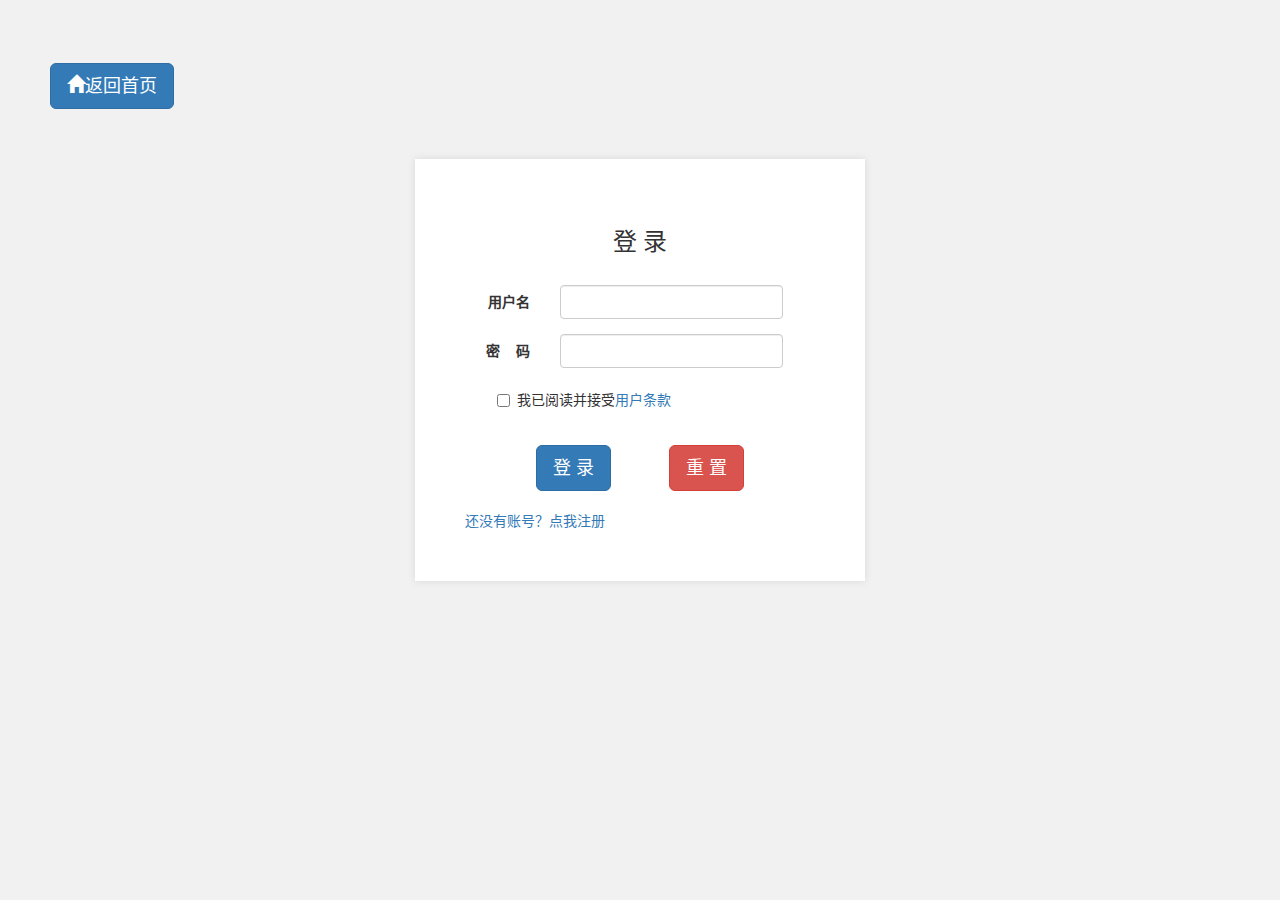
<file: design/前端设计/login.html>
<!DOCTYPE html>
<html lang="zh-CN">
<head>
<title>昨日头条</title>
<!-- 如果使用了导航条，需要移除所有导航条的折叠和展开行为。    
       对于栅格布局，额外增加 .col-xs-* 类或替换掉 .col-md-* 和 .col-lg-*。 不要担心，针
        对超小屏幕设备的栅格系统能够在所有分辨率的环境下展开。-->
<link href="bootstrap-3.3.7-dist/css/bootstrap.min.css" rel="stylesheet">
<link href="css/newslist.css" rel="stylesheet">
<style type="text/css">
body{
    color: #333;
    background-color:#f1f1f1;
}
.wrapper{
    width: 450px;
    padding: 50px;
    margin:auto;
    margin-top: 50px;
    box-shadow: 0 0 8px rgba(0,0,0,.1);
    background-color: white;
}
.home{
    padding-left: 50px;
}
</style>
</head>
<body>
<div class="home">
<button type="button" class="btn btn-primary btn-lg">
  <span class="glyphicon glyphicon-home"></span>返回首页
</button>
</div>
<div class="wrapper">
<h3 class="text-center">登 录</h3><br>
<form id="loginForm" name="loginForm" class="form-horizontal" action="login.html" method="post">
            <div class="form-group">
                <label class="col-xs-3 control-label" for="username1">用户名</label>
                <div class="col-xs-8">
                    <input class="form-control" id="username" type="text" placeholder="" required data-msg-required="请输入用户名" minlength="5" data-msg-minlength="没有低于5位的用户名" maxlength="16">
                </div>
                <div class="col-xs-1"></div>
            </div>
            <div class="form-group">
                <label class="col-xs-3 control-label" for="password">密&nbsp;&nbsp;&nbsp;&nbsp;码</label>
                <div class="col-xs-8">
                    <input class="form-control" name="password" type="password" placeholder="" required data-msg-required="请输入密码" minlength="6" data-msg-minlength="没有低于6位的密码" maxlength="20">
                </div>
                <div class="col-xs-1"></div>
            </div>
            <div class="form-group">
                <div class="col-xs-offset-1 col-xs-11">
                    <div class="checkbox">
                        <label>
                            <input type="checkbox" name="clause1" value="clause1" required data-msg-required="请先阅读并接受条款">我已阅读并接受<a href="#">用户条款</a>
                        </label>
                        <span for="clause1" class="error"></span>
                    </div>
                </div>
    </div>
            <br>
            <div class="text-center">
                <button class="btn btn-primary btn-lg" type="submit">登 录</button>&nbsp;&nbsp;&nbsp;&nbsp;&nbsp;&nbsp;&nbsp;&nbsp;&nbsp;&nbsp;&nbsp;&nbsp;&nbsp;&nbsp;
                <button class="btn btn-danger btn-lg" type="reset">重 置</button>            
            </div>
            <br>
            <a href="register.html">还没有账号？点我注册</a>
</form>
</div>
<script src="bootstrap-3.3.7-dist/js/jquery-3.2.1.min.js"></script> 
<script src="bootstrap-3.3.7-dist/js/bootstrap.min.js"></script>
<script src="js/jquery.validate.js"></script>
<script src="js/myvalidate.js"></script>
</body>
</html>
</file>
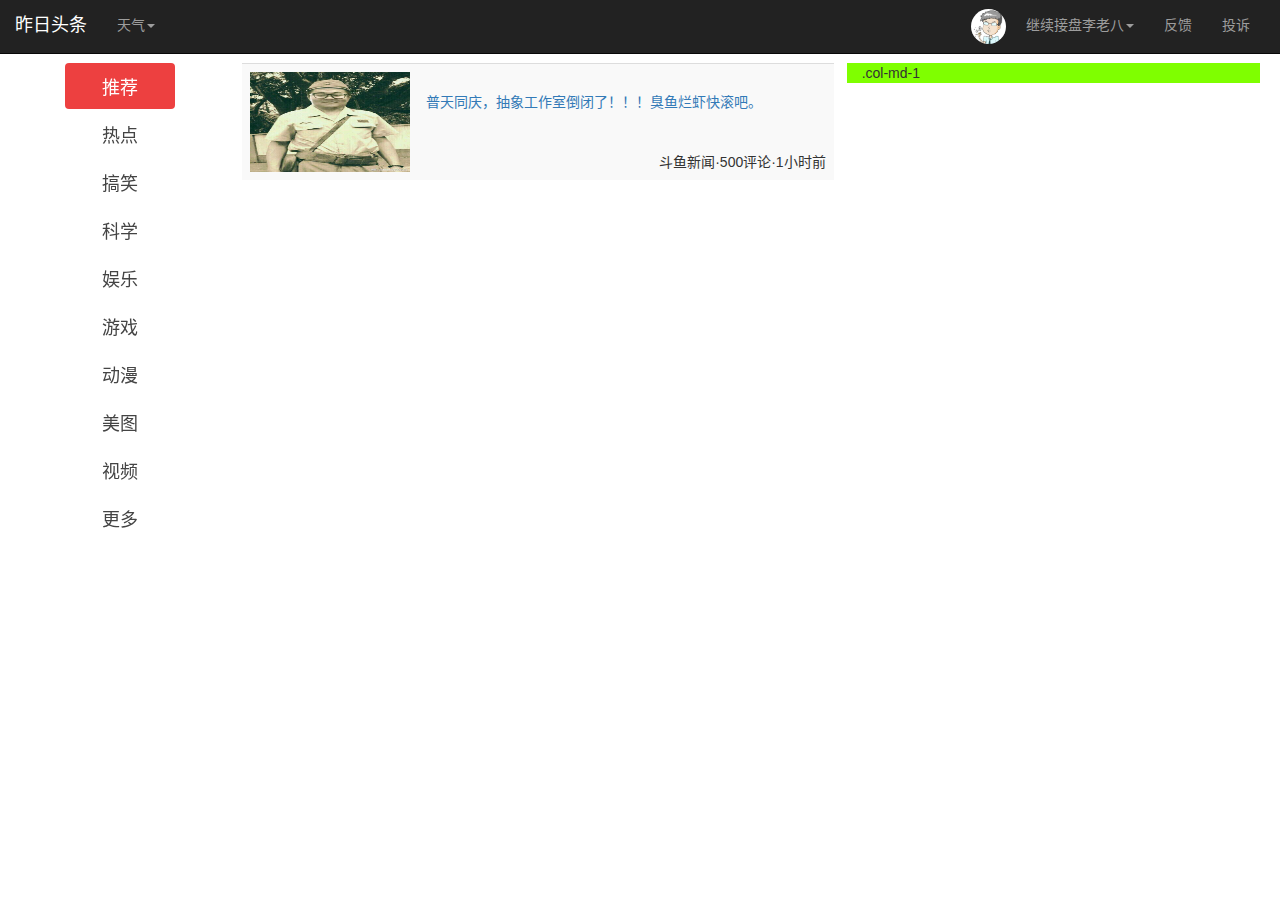
<file: design/前端设计/loginSuccess.html>
<!DOCTYPE html>
<html lang="zh-CN">
<head>
<title>昨日头条</title>
<!-- 如果使用了导航条，需要移除所有导航条的折叠和展开行为。
	   对于栅格布局，额外增加 .col-xs-* 类或替换掉 .col-md-* 和 .col-lg-*。 不要担心，针
		对超小屏幕设备的栅格系统能够在所有分辨率的环境下展开。-->
<link href="bootstrap-3.3.7-dist/css/bootstrap.min.css" rel="stylesheet">
<link href="css/newslist.css" rel="stylesheet">
<style>
	.headPic{
		width: 35px;
		height: 35px;
		margin: 9px 5px; /*上下, 左右*/
	}
</style>
</head>
<body>
<!-- 导航条 -->
<!-- 导航条 -->
<nav class="navbar navbar-inverse navbar-fixed-top">
    <div class="container-fluid">
                <div class="navbar-header"> <a class="navbar-brand" href="#">昨日头条</a> </div>
                <div>
                    <ul class="nav navbar-nav">
                        <li class="dropdown"> <a href="#" class="dropdown-toggle" data-toggle="dropdown" role="button" aria-haspopup="true" aria-expanded="false">天气<span class="caret"></span></a>
                            <ul class="dropdown-menu">
                                武汉 晴 10~23C°
                            </ul>
                        </li>
                    </ul>
                    <ul class="nav navbar-nav" style="float: right">
                     	<li><img src="img/touxiang.jpg" alt="???" class="img-circle headPic"></li>
                     	<!-- 用户下拉菜单 -->
                      	<li>
 							<a class="dropdown-toggle username" data-toggle="dropdown" href="#" role="button" aria-haspopup="true" aria-expanded="false">继续接盘李老八<span class="caret"></span></a>
                       			<ul class="dropdown-menu">
      								<li><a style="color:#555555" href="#">我的收藏</a></li>
           							<li><a style="color:#555555" href="#">我的关注</a></li>
            						<li><a style="color:#555555" href="#">我的粉丝</a></li>
            						<li role="separator" class="divider"></li>
            						<li><a style="color:#555555" href="#">个人资料</a></li>
            						<li role="separator" class="divider"></li>
            						<li><a style="color:#555555" href="#">退出登录</a></li>
   								</ul>
						</li>
                        <li><a href="#">反馈</a></li>
                        <li><a href="#">投诉</a></li>
  					</ul>
                </div>
	</div>
</nav>


<!-- 主内容 -->
<div class="container">
    <div class="row">
        <div class="col-xs-2">
            <div class="left-nav text-center">
                <ul class="nav nav-pills nav-stacked">
                    <li role="presentation" class="active"><a href="#"><span class="chose">推荐</span></a></li>
                    <li role="presentation"><a href="#"><span class="list">热点</span></a></li>
                    <li role="presentation"><a href="#"><span class="list">搞笑</span></a></li>
                    <li role="presentation"><a href="#"><span class="list">科学</span></a></li>
                    <li role="presentation"><a href="#"><span class="list">娱乐</span></a></li>
                    <li role="presentation"><a href="#"><span class="list">游戏</span></a></li>
                    <li role="presentation"><a href="#"><span class="list">动漫</span></a></li>
                    <li role="presentation"><a href="#"><span class="list">美图</span></a></li>
                    <li role="presentation"><a href="#"><span class="list">视频</span></a></li>
                    <li role="presentation"><a href="#"><span class="list">更多</span></a></li>
                </ul>
            </div>
        </div>
        <div class="col-xs-6">
            <div class="news">
                <table class="table table-striped">
                    <tr>
                        <td><div class="newsView"><a href="#"><img src="img/sxc.jpg"></a> </div></td>
                        <td>
                        	<div class="headline"><a href="#"><br><p>普天同庆，抽象工作室倒闭了！！！臭鱼烂虾快滚吧。</p></a></div>
                        	<div class="userId text-right">斗鱼新闻·500评论·1小时前</div>
                        </td>
                    </tr>            
                </table>
            </div>
        </div>
        <div class="col-xs-4" style="background-color: chartreuse">.col-md-1</div>
    </div>
</div>
<script src="bootstrap-3.3.7-dist/js/jquery-3.2.1.min.js"></script> 
<script src="bootstrap-3.3.7-dist/js/bootstrap.min.js"></script>
</body>
</html>
</file>
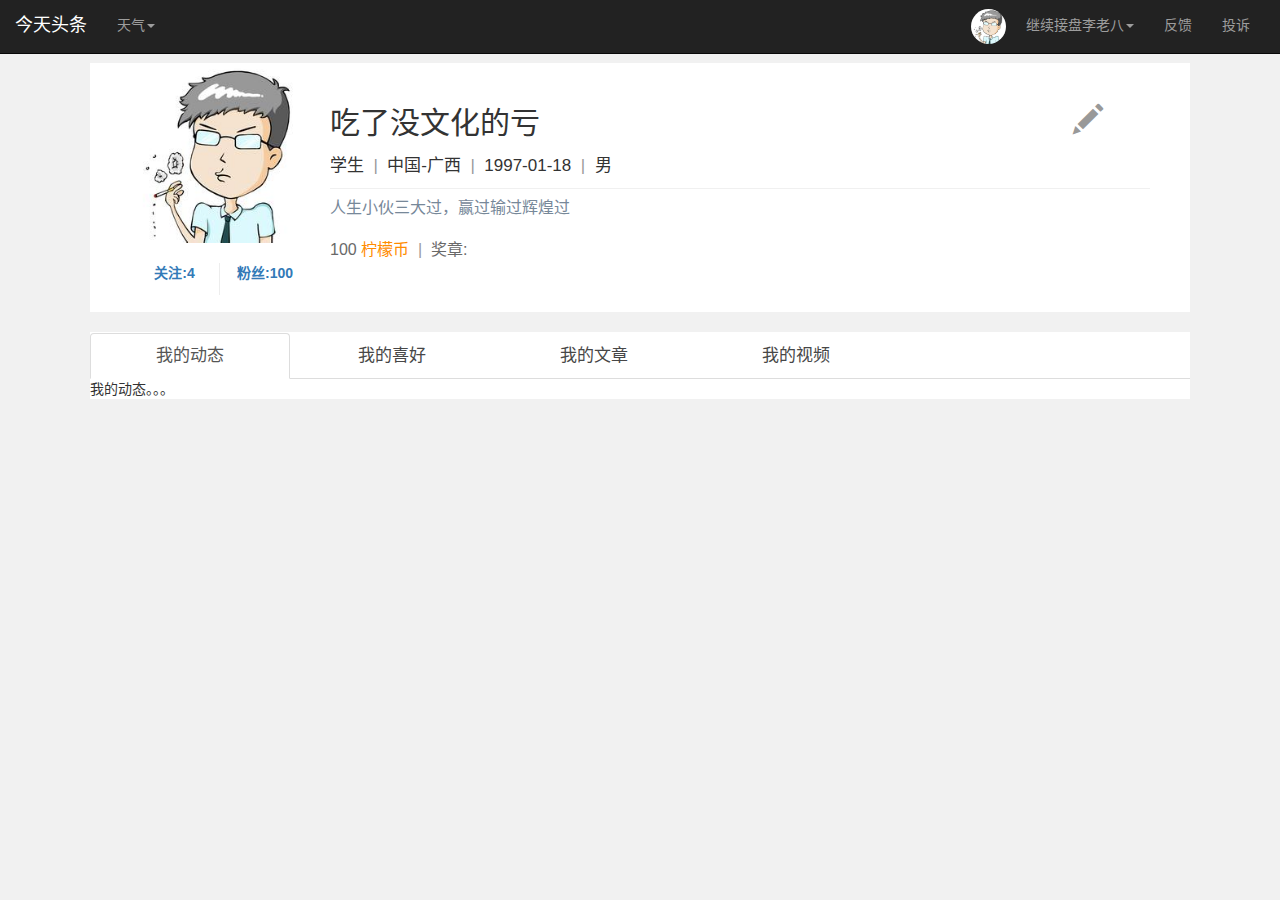
<file: design/前端设计/personMessage.html>
<!DOCTYPE html>
<html lang="zh-CN">
<head>
<title>昨日头条</title>
<!-- 如果使用了导航条，需要移除所有导航条的折叠和展开行为。
	   对于栅格布局，额外增加 .col-xs-* 类或替换掉 .col-md-* 和 .col-lg-*。 不要担心，针
		对超小屏幕设备的栅格系统能够在所有分辨率的环境下展开。-->
<link href="bootstrap-3.3.7-dist/css/bootstrap.min.css" rel="stylesheet">
<link href="css/newslist.css" rel="stylesheet">
<style>
body {
	background-color: #f1f1f1;
}
dd {
	display: block;
}
.container {
	width: 1100px !important;
	padding: 0px;
	background-color: white;
}
.menuPhoto {
	width: 35px;
	height: 35px;
	margin: 9px 5px; /*上下, 左右*/
}
.personal-property {
	padding: 0px 40px;
}
.photo-container {
	float: left;
}
.personal-photo {
	width: 180px;
	height: 180px;
}
.focus_num {
	width: 90px;
	height: 32px;
	display: block;
	float: left;
	border-right: 1px solid #EDEDED;
}
.fans_num {
	width: 90px;
	height: 32px;
	display: block;
	float: left;
}
.person-info {
	padding-top: 20px;
	padding-left: 200px;
}
.person-info span {
	color: #999;
}
.person-intro {
	overflow: hidden;
	font-size: 16px;
	color: lightslategray;
	border-top: 1px solid #f0f0f0;
	padding-top: 8px;
	margin-top: 10px;
	line-height: 22px;
	word-wrap: break-word;
	word-break: break-all;
}
.person-medal {
	color: dimgray;
	font-size: 16px;
	margin-top: 20px;
}
.person-medal span {
	color: #999;
}
.personal-section {
	margin-top: 1px;
}
.person-menu {
	font-size: 17px;
	width: 200px !important;
	text-align: center;
	color: #474747;
}
#message-form{
	line-height: normal;
    font-family: 'Microsoft YaHei';
	font-size: 17px;
	padding-left: 20px;
}
</style>
</head>
<body>

<!-- 导航条 -->
<nav class="navbar navbar-inverse navbar-fixed-top">
    <div class="container-fluid">
        <div class="navbar-header"> <a class="navbar-brand" href="#">今天头条</a> </div>
        <div>
            <ul class="nav navbar-nav">
                <li class="dropdown"> <a href="#" class="dropdown-toggle" data-toggle="dropdown" role="button" aria-haspopup="true" aria-expanded="false">天气<span class="caret"></span></a>
                    <ul class="dropdown-menu">
                        武汉 晴 10~23C°
                    </ul>
                </li>
            </ul>
            <ul class="nav navbar-nav" style="float: right">
                <li><img src="img/touxiang.jpg" alt="???" class="img-circle menuPhoto"></li>
                <!-- 用户下拉菜单 -->
                <li> <a class="dropdown-toggle username" data-toggle="dropdown" href="#" role="button" aria-haspopup="true" aria-expanded="false">继续接盘李老八<span class="caret"></span></a>
                    <ul class="dropdown-menu">
                        <li><a style="color:#555555" href="#">我的收藏</a></li>
                        <li><a style="c7olor:#555555" href="#">我的关注</a></li>
                        <li><a style="color:#555555" href="#">我的粉丝</a></li>
                        <li role="separator" class="divider"></li>
                        <li><a style="color:#555555" href="#">个人资料</a></li>
                        <li role="separator" class="divider"></li>
                        <li><a style="color:#555555" href="#">退出登录</a></li>
                    </ul>
                </li>
                <li><a href="#">反馈</a></li>
                <li><a href="#">投诉</a></li>
            </ul>
        </div>
    </div>
</nav>

<!-- 用户资料修改模态框 -->
<div id="change-message" class="modal fade" tabindex="-1" role="dialog">
  <div class="modal-dialog" role="document">
    <div class="modal-content">
      <div class="modal-header">
        <button type="button" class="close" data-dismiss="modal" aria-label="Close"><span aria-hidden="true">&times;</span></button>
        <h3 class="modal-title">修改资料</h3>
      </div>
      <div class="modal-body">
        <form id="message-form" class="form-horizontal">
 
        	<div class="form-group">
        	<label>用户名:&nbsp;&nbsp;</label><input type="text"  disabled/>&nbsp;&nbsp;&nbsp;
        		<label><span style="color: red">*</span>昵称:&nbsp;&nbsp;</label><input type="text"/>&nbsp;&nbsp;&nbsp;
        	</div>
        	<div class="form-group">
        		<label>职位:&nbsp;&nbsp;</label><input name="job" type="text"/>&nbsp;&nbsp;&nbsp;
        		<label>性别:&nbsp;&nbsp;&nbsp;</label><input name="gender" type="radio" value="m"/>男&nbsp;&nbsp;<input name="gender" type="radio" value="f"/>女&nbsp;&nbsp;<input name="gender" type="radio" value="none"/>未知
        	</div>
        	 <div class="form-group">
        		<label>生日:&nbsp;&nbsp;</label><input name="birthday" style="height: 29px" class="Wdate" type="text" onClick="WdatePicker({el:this,dateFmt:'yyyy-MM-dd'})">&nbsp;&nbsp;&nbsp;
        		<label>地区:&nbsp;&nbsp;&nbsp;</label><input name="location" type="text" maxlength="15"/>
        	</div>
        	<div class="form-group">
        		<label style="display: block;">个性签名:&nbsp;&nbsp;</label><textarea style="width: 400px;height: 80px;" maxlength="50"></textarea>&nbsp;&nbsp;&nbsp;
        	</div>
        </form>
      </div>
      <div class="modal-footer">
        <button type="button" class="btn btn-primary" data-dismiss="modal">取消</button>
        <button type="button" class="btn btn-danger">保存</button>
      </div>
    </div><!-- /.modal-content -->
  </div><!-- /.modal-dialog -->
</div><!-- /.modal -->

<!-- 用户信息表单 -->
<div class="container">
    <div class="personal-property">
        <dl class="photo-container">
            <dt><img class="personal-photo" src="img/touxiang.jpg"></dt>
            <br>
            <dd class="focus_num text-center"><a href="#"><b>关注:4</b></a></dd>
            <dd class="fans_num text-center"><a href="#"><b>粉丝:100</b></a></dd>
        </dl>
        <dl class="person-info">
            <dt class="h2">吃了没文化的亏&nbsp;&nbsp;&nbsp;&nbsp;&nbsp;&nbsp;&nbsp;&nbsp;&nbsp;&nbsp;&nbsp;&nbsp;&nbsp;&nbsp;&nbsp;&nbsp;&nbsp;&nbsp;&nbsp;&nbsp;&nbsp;&nbsp;&nbsp;&nbsp;&nbsp;&nbsp;&nbsp;&nbsp;&nbsp;&nbsp;&nbsp;&nbsp;&nbsp;&nbsp;&nbsp;&nbsp;&nbsp;&nbsp;&nbsp;&nbsp;&nbsp;&nbsp;&nbsp;&nbsp;&nbsp;&nbsp;&nbsp;&nbsp;&nbsp;&nbsp;&nbsp;&nbsp;&nbsp;&nbsp;&nbsp;&nbsp;&nbsp;&nbsp;&nbsp;&nbsp;&nbsp;&nbsp;&nbsp;&nbsp;<a style="cursor: pointer" data-toggle="modal" data-target="#change-message"><span class="glyphicon glyphicon glyphicon-pencil"></span></a></dt>
            <dd style="font-size: 17px;margin-top: 15px"> 学生<span>&nbsp;&nbsp;|&nbsp;&nbsp;</span>中国-广西<span>&nbsp;&nbsp;|&nbsp;&nbsp;</span>1997-01-18<span>&nbsp;&nbsp;|&nbsp;&nbsp;</span>男 </dd>
            <dd class="person-intro"> 人生小伙三大过，赢过输过辉煌过 </dd>
            <dd class="person-medal"> 100<span style="color: darkorange"> 柠檬币</span><span>&nbsp;&nbsp;|&nbsp;&nbsp;</span>奖章: </dd>
        </dl>
    </div>
    <div style="margin-top:50px;background-color: #f1f1f1"><br>
    </div>
    <div class="personal-section">
        <ul class="nav nav-tabs" role="tablist">
            <li role="presentation" class="active"><a class="person-menu" href="#my_active"  role="tab" data-toggle="tab">我的动态</a></li>
            <li role="presentation"><a class="person-menu" href="#my_hobby" role="tab" data-toggle="tab">我的喜好</a></li>
            <li role="presentation"><a class="person-menu" href="#my_article" role="tab" data-toggle="tab">我的文章</a></li>
            <li role="presentation"><a class="person-menu" href="#my_video" role="tab" data-toggle="tab">我的视频</a></li>
        </ul>
        <!-- Tab panes -->
        <div class="tab-content">
            <div role="tabpanel" class="tab-pane active" id="my_active"> 我的动态。。。 </div>
            <div role="tabpanel" class="tab-pane" id="my_hobby"> 我的喜好。。。 </div>
            <div role="tabpanel" class="tab-pane" id="my_article"> 我的文章。。。 </div>
            <div role="tabpanel" class="tab-pane" id="my_video"> 我的视频。。。 </div>
        </div>
    </div>
</div>
<script src="bootstrap-3.3.7-dist/js/jquery-3.2.1.min.js"></script> 
<script src="bootstrap-3.3.7-dist/js/bootstrap.min.js"></script>
<script src="My97DatePicker/WdatePicker.js"></script>
</body>
</html>
</file>
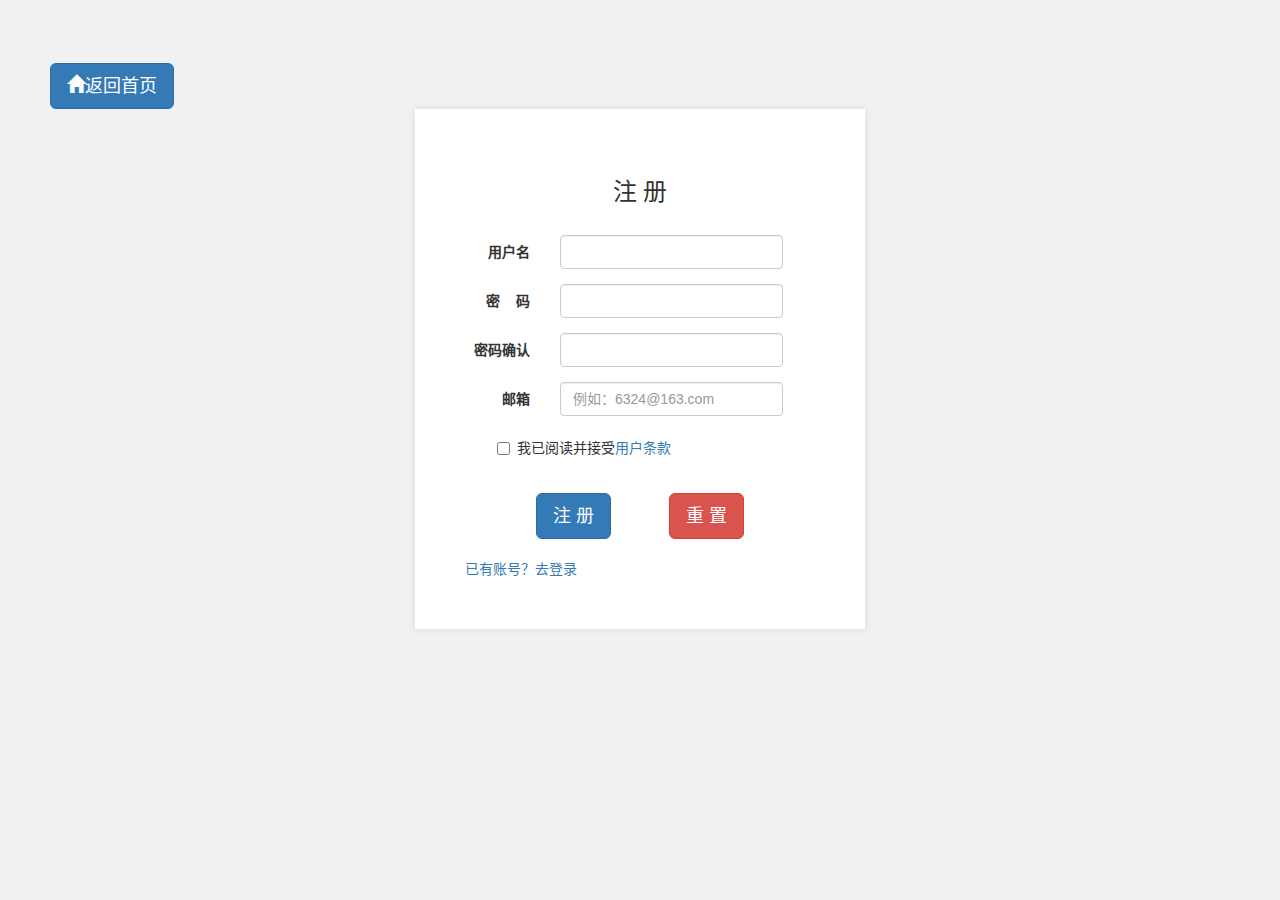
<file: design/前端设计/register.html>
<!DOCTYPE html>
<html lang="zh-CN">
<head>
<title>昨日头条</title>
<!-- 如果使用了导航条，需要移除所有导航条的折叠和展开行为。    
       对于栅格布局，额外增加 .col-xs-* 类或替换掉 .col-md-* 和 .col-lg-*。 不要担心，针
        对超小屏幕设备的栅格系统能够在所有分辨率的环境下展开。-->
<link href="bootstrap-3.3.7-dist/css/bootstrap.min.css" rel="stylesheet">
<link href="css/newslist.css" rel="stylesheet">
<style type="text/css">
body{
    color: #333;
    background-color:#f1f1f1;
}
.wrapper{
    width: 450px;
    padding: 50px;
    margin:auto;
    box-shadow: 0 0 8px rgba(0,0,0,.1);
    background-color: white;
}
.home{
    padding-left: 50px;
}
</style>
</head>
<body>
<div class="home">
<button type="button" class="btn btn-primary btn-lg">
  <span class="glyphicon glyphicon-home"></span>返回首页
</button>
</div>
<div class="wrapper">
<h3 class="text-center">注 册</h3><br>
         <form id="registerForm" name="registerForm" class="form-horizontal" action="register.html" method="post">
            <div class="form-group">
                <label class="col-xs-3 control-label" for="username">用户名</label>
                <div class="col-xs-8">
                    <input class="form-control" id="username2" type="text" placeholder="" required data-msg-required="请输入用户名" minlength="5" data-msg-minlength="用户名至少为5位" maxlength="16">
                </div>
                <div class="col-xs-1"></div>
            </div>
            <div class="form-group">
                <label class="col-xs-3 control-label" name="password" for="password2">密&nbsp;&nbsp;&nbsp;&nbsp;码</label>
                <div class="col-xs-8">
                    <input class="form-control" name="password" type="password" placeholder="" required data-msg-required="请输入密码" minlength="6" data-msg-minlength="密码至少为6位" maxlength="20">
                </div>
                <div class="col-xs-1"></div>
            </div>
            <div class="form-group">
                <label class="col-xs-3 control-label" for="password2">密码确认</label>
                <div class="col-xs-8">
                    <input class="form-control" id="password2" name="re_password" type="password" placeholder="" required data-msg-required="请进行密码确认" equalTo="#password1">
                </div>
                <div class="col-xs-1"></div>
            </div>
            <div class="form-group">
                <label class="col-xs-3 control-label">邮箱</label>
                    <div class="col-xs-8">
                        <input type="email" class="form-control" name="email" data-rule-email="true" required data-msg-required="请输入邮箱" placeholder="例如：6324@163.com">
                    </div>
                    <div class="col-xs-1"></div>
           </div>
            <div class="form-group">
                <div class="col-xs-offset-1 col-xs-11">
                    <div class="checkbox">
                        <label>
                            <input type="checkbox" name="clause2" value="clause2" required data-msg-required="请先阅读并接受条款">我已阅读并接受<a href="#">用户条款</a>
                        </label>
                        <span for="clause2" class="error"></span>
                    </div>
                </div>
            </div>
            <br>
            <div class="text-center">
                <button class="btn btn-primary btn-lg" type="submit">注 册</button>&nbsp;&nbsp;&nbsp;&nbsp;&nbsp;&nbsp;&nbsp;&nbsp;&nbsp;&nbsp;&nbsp;&nbsp;&nbsp;&nbsp;
                <button class="btn btn-danger btn-lg" type="reset">重 置</button>
            </div>
            <br>
            <a href="login.html">已有账号？去登录</a>
         </form>
</div>
<script src="bootstrap-3.3.7-dist/js/jquery-3.2.1.min.js"></script> 
<script src="bootstrap-3.3.7-dist/js/bootstrap.min.js"></script>
<script src="js/jquery.validate.js"></script>
<script src="js/myvalidate.js"></script>
</body>
</html>
</file>
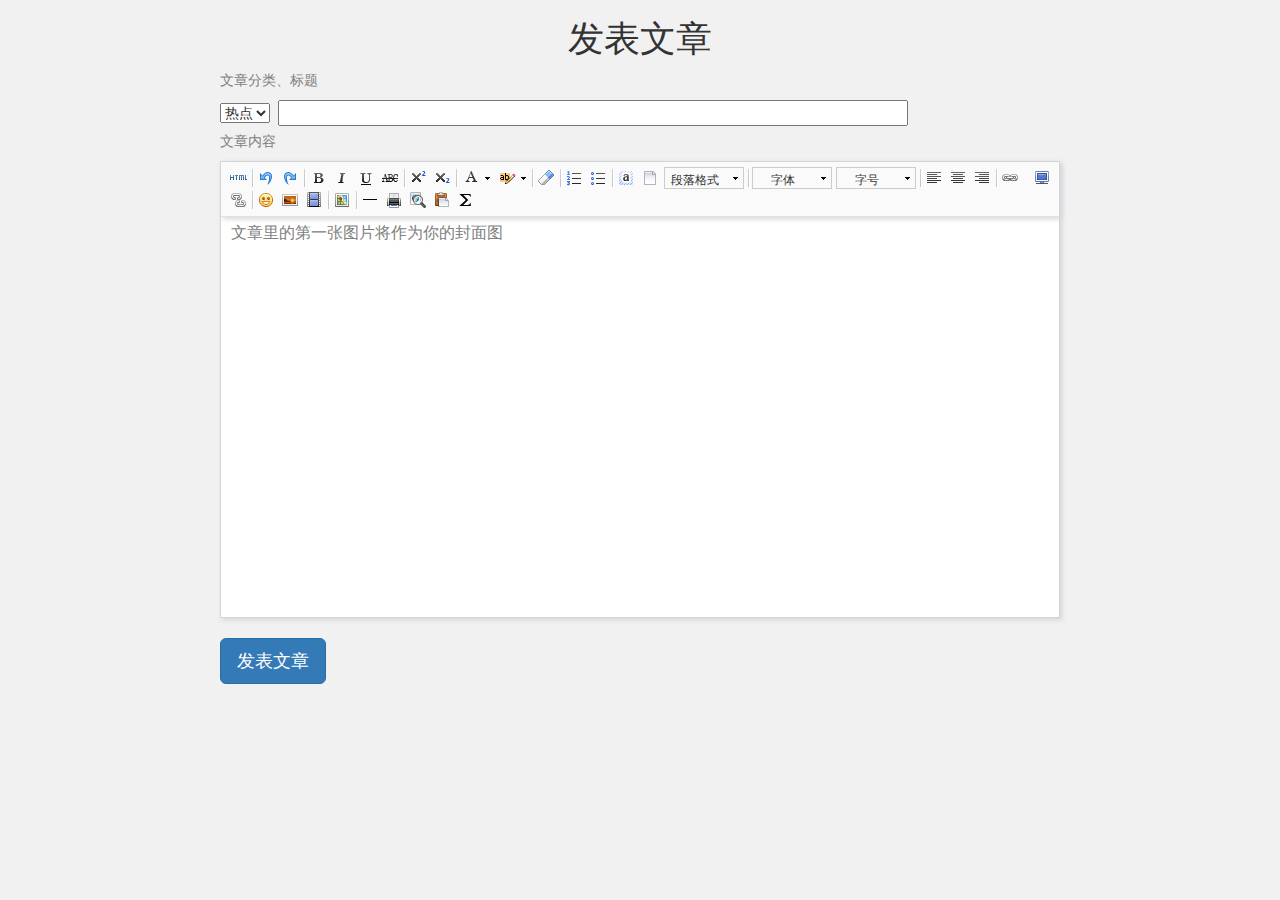
<file: design/前端设计/write.html>
<!DOCTYPE HTML>
<html>
<head>
    <meta http-equiv="Content-Type" content="text/html;charset=utf-8"/>
    <title>UMEDITOR 完整demo</title>
    <link href="bootstrap-3.3.7-dist/css/bootstrap.min.css" rel="stylesheet">
    <link href="umeditor1.2.3-utf8-jsp/themes/default/css/umeditor.css" type="text/css" rel="stylesheet">
    <script type="text/javascript" src="umeditor1.2.3-utf8-jsp/third-party/jquery.min.js"></script>
    <script type="text/javascript" src="umeditor1.2.3-utf8-jsp/third-party/template.min.js"></script>
    <script type="text/javascript" charset="utf-8" src="umeditor1.2.3-utf8-jsp/umeditor.config.js"></script>
    <script type="text/javascript" charset="utf-8" src="umeditor1.2.3-utf8-jsp/umeditor.min.js"></script>
    <script type="text/javascript" src="umeditor1.2.3-utf8-jsp/lang/zh-cn/zh-cn.js"></script>
    <style type="text/css">
		body{
			background-color:#f1f1f1;
		}
        h1{
            font-family: "微软雅黑";
            font-weight: normal;
        }
		.container{
			padding: 0px;
			width: 840px;
		}
    </style>
</head>
<body>

<div class="container">
<h1 class="text-center">发表文章</h1>
<p style="color: grey">文章分类、标题</p>
<div style="margin-bottom: 5px;">
	<select name="category">
		<option value="2">热点</option>
		<option value="3">科技</option>
		<option value="4">搞笑</option>
		<option value="5">娱乐</option>
		<option value="6">游戏</option>
		<option value="7">体育</option>
		<option value="8">动漫</option>
		<option value="9">电影</option>
		<option value="10">汽车</option>
		<option value="11">军事</option>
		<option value="12">故事</option>
		<option value="13">财经</option>
		<option value="14">段子</option>
	</select>&nbsp;
	<input type="text" name="headline" maxlength="30" style="width: 630px">
</div>
<p style="color: grey">文章内容</p>
<!--style给定宽度可以影响编辑器的最终宽度-->
<form action="${path}/commit" method="post">
<script type="text/plain" id="myEditor" style="width:840px;height:400px;">
    <p style="color: grey">文章里的第一张图片将作为你的封面图</p>
</script><br>
<button class="btn btn-primary btn-lg" type="submit">发表文章</button>
</form>

</div>
<!-- <script src="bootstrap-3.3.7-dist/js/jquery-3.2.1.min.js"></script> -->
<script src="bootstrap-3.3.7-dist/js/bootstrap.min.js"></script>
<script type="text/javascript">
    //实例化编辑器
    var um = UM.getEditor('myEditor');
</script>
</body>
</html>
</file>
<file: design/前端设计/css/newslist.css>
.container{
	width: 1240px !important;
}
body{
	overflow-x:hidden;
	padding-top: 63px;
}

/* 模态框样式 */
span.error{color:#C00; padding:0 6px;}

/* 左边导航栏样式 */
.left-nav{
	width:  110px;
	height: 600px;
	position: fixed;
	margin-left: 30px;
	font: 18px "PingFang SC","Hiragino Sans GB","Microsoft YaHei","WenQuanYi Micro Hei","Helvetica Neue",Arial,sans-serif;
}
span.list{
	color:#444;
}
span.chose{
	color:#fff;
}

/* 中间新闻样式 */
img{
	width: 160px;
	height: 100px;
}

.headline{
	word-wrap:break-word;
	width: 400px;
	height: 80px;
}
.author{
	width: 400px;
	height: 20px;
}
</file>
<file: design/前端设计/umeditor1.2.3-utf8-jsp/themes/default/css/umeditor.css>
.edui-container{
    position: relative;
    border: 1px solid #d4d4d4;
    box-shadow: 2px 2px 5px #d3d6da;
    background-color: #fff;
}
.edui-container .edui-toolbar{
    position: relative;
    width:auto;
    border-bottom: 1px solid #e1e1e1;
    box-shadow: 2px 2px 5px #d3d6da;
    background-color: #fafafa;
    z-index: 99999;
}
.edui-toolbar .edui-btn-toolbar{
    position: relative;
    padding: 5px;
}
.edui-container .edui-editor-body{
    background-color: #fff;
}
.edui-editor-body .edui-body-container{
}

.edui-editor-body .edui-body-container p{margin:5px 0;}
.edui-editor-body .edui-body-container{
    border:0;
    outline:none;
    cursor:text;
    padding:0 10px 0;
    overflow:auto;
    display:block;
    word-wrap:break-word;
    font-size:16px;
    font-family:sans-serif;
}
.edui-editor-body.focus{border:1px solid #5c9dff}
.edui-editor-body table{margin:10px 0 10px;border-collapse:collapse;display:table;}
.edui-editor-body td{padding: 5px 10px;border: 1px solid #DDD;}
.edui-editor-body iframe.mathquill-embedded-latex{
    border: 0px;
    padding: 0px;
    display: inline;
    margin: 0px;
    background: none;
    vertical-align: middle;
    width: 0px;
    height: 0px;
}
/*普通按钮*/
.edui-btn-toolbar .edui-btn{
    position: relative;
    display: inline-block;
    vertical-align: top;
    *display: inline;
    *zoom:1;
    width:auto;
    margin: 0 1px;
    padding:1px;
    border:none;
    background: none;
}
.edui-btn-toolbar .edui-btn .edui-icon{
    width: 20px;
    height: 20px;
    margin: 0;
    padding:0;
    background-repeat: no-repeat;
    background-image: url(../images/icons.png);
    background-image: url(../images/icons.gif) \9;
}

/*状态反射*/
.edui-btn-toolbar .edui-btn.edui-hover,
.edui-btn-toolbar .edui-btn.edui-active{
    background-color: #d5e1f2;
    padding: 0;
    border: 1px solid #a3bde3;
    _z-index: 1;
}
.edui-btn-toolbar .edui-btn.edui-disabled{
    opacity: 0.3;
    filter: alpha(opacity = 30);
}
.edui-btn-toolbar .edui-btn .edui-icon-source {
    background-position:-260px -0px;
}
.edui-btn-toolbar .edui-btn .edui-icon-undo {
    background-position: -160px 0;
}
.edui-btn-toolbar .edui-btn .edui-icon-redo {
    background-position: -100px 0;
}
.edui-btn-toolbar  .edui-btn .edui-icon-bold{
    background-position: 0 0;
}
.edui-btn-toolbar  .edui-btn .edui-icon-italic {
    background-position: -60px 0;
}
.edui-btn-toolbar  .edui-btn .edui-icon-underline  {
    background-position: -140px 0
}
.edui-btn-toolbar .edui-btn .edui-icon-strikethrough {
    background-position: -120px 0;
}

.edui-btn-toolbar .edui-btn .edui-icon-superscript {
    background-position: -620px 0;
}
.edui-btn-toolbar .edui-btn .edui-icon-subscript {
    background-position:  -600px 0;
}
.edui-btn-toolbar .edui-btn .edui-icon-font, .edui-btn-toolbar .edui-btn .edui-icon-forecolor {
    background-position: -720px 0;
}

.edui-btn-toolbar .edui-btn .edui-icon-backcolor {
    background-position: -760px 0;
}

.edui-btn-toolbar .edui-btn .edui-icon-insertorderedlist {
    background-position: -80px 0;
}
.edui-btn-toolbar .edui-btn .edui-icon-insertunorderedlist {
    background-position:   -20px 0;
}
.edui-btn-toolbar .edui-btn .edui-icon-selectall {
    background-position: -400px -20px;
}
.edui-btn-toolbar .edui-btn .edui-icon-cleardoc {
    background-position: -520px 0;
}
.edui-btn-toolbar .edui-btn .edui-icon-paragraph {
    background-position: -140px 0;
}

.edui-btn-toolbar .edui-btn .edui-icon-fontfamily {
    background-position: -140px 0;
}

.edui-btn-toolbar .edui-btn .edui-icon-fontsize {
    background-position: -140px 0;
}

.edui-btn-toolbar .edui-btn .edui-icon-justifyleft {
    background-position: -460px 0;
}

.edui-btn-toolbar .edui-btn .edui-icon-justifycenter {
    background-position: -420px 0;
}

.edui-btn-toolbar .edui-btn .edui-icon-justifyright {
    background-position:-480px 0;
}

.edui-btn-toolbar .edui-btn .edui-icon-justifyjustify {
    background-position: -440px 0;
}

.edui-btn-toolbar .edui-btn .edui-icon-link {
    background-position: -500px 0;
}

.edui-btn-toolbar .edui-btn .edui-icon-unlink {
    background-position: -640px 0;
}

.edui-btn-toolbar .edui-btn .edui-icon-image {
    background-position: -380px 0;
}

.edui-btn-toolbar .edui-btn .edui-icon-emotion {
    background-position: -60px -20px;
}
.edui-btn-toolbar .edui-btn .edui-icon-video {
    background-position: -320px -20px;
}

.edui-btn-toolbar .edui-btn .edui-icon-map {
    background-position:  -40px -40px;
}

.edui-btn-toolbar .edui-btn .edui-icon-gmap {
    background-position:  -260px -40px;
}
.edui-btn-toolbar .edui-btn .edui-icon-horizontal {
    background-position: -360px 0;
}

.edui-btn-toolbar .edui-btn .edui-icon-print {
    background-position: -440px -20px;
}
.edui-btn-toolbar .edui-btn .edui-icon-preview {
    background-position: -420px -20px;
}

.edui-btn-toolbar .edui-btn-fullscreen{
    float:right;
}
.edui-btn-toolbar .edui-btn .edui-icon-fullscreen {
    background-position: -100px -20px;
}

.edui-btn-toolbar .edui-btn .edui-icon-removeformat {
    background-position: -580px 0;
}
.edui-btn-toolbar .edui-btn .edui-icon-drafts {
    background-position: -560px 0;
}
.edui-btn-toolbar .edui-btn .edui-icon-formula {
    background-position: -80px -20px;
}
.edui-btn-toolbar .edui-splitbutton{
    position: relative;
    display: inline-block ;
    vertical-align: top;
    *display: inline ;
    *zoom:1;
    margin:0 2px;
}
.edui-splitbutton .edui-btn{
    margin: 0;
}
.edui-splitbutton .edui-caret{
    position: relative;
    display: inline-block ;
    vertical-align: top;
    *display: inline ;
    *zoom:1;
    width: 8px;
    height: 20px;
    background: url(../images/icons.png) -741px 0;
    _background: url(../images/icons.gif) -741px 0;
}

.edui-btn-toolbar .edui-splitbutton,
.edui-btn-toolbar .edui-splitbutton{
    _border: none;
}

/*状态反射*/
.edui-btn-toolbar .edui-splitbutton.edui-hover .edui-btn{
    background-color: #d5e1f2;
}

.edui-btn-toolbar .edui-splitbutton.edui-disabled{
    opacity: 0.3;
    filter: alpha(opacity = 30);
}
.edui-btn-toolbar .edui-splitbutton.edui-disabled .edui-caret{
    opacity: 0.3 \0;
    filter: alpha(opacity = 30)\0;
}


.edui-btn-toolbar .edui-combobox{
    border: 1px solid #CCC;
    padding:0;
    margin:0 2px;
    line-height: 20px;
}
.edui-combobox .edui-button-label{
    position: relative;
    display: inline-block;
    vertical-align: top;
    *display: inline ;
    *zoom:1;
    width:60px;
    height:20px;
    line-height: 20px;
    padding: 2px;
    margin: 0;
    font-size: 12px;
    text-align: center;
    cursor: default;
}
.edui-combobox  .edui-button-spacing{
    position: relative;
    display: inline-block ;
    vertical-align: top;
    *display: inline ;
    *zoom:1;
    height:20px;
    margin: 0;
    padding:0 3px;
}
.edui-combobox .edui-caret{
    position: relative;
    display: inline-block ;
    vertical-align: top;
    *display: inline ;
    *zoom:1;
    height:20px;
    width: 12px;
    margin: 0;
    padding: 0;
    background: url(../images/icons.png) -741px 0;
    _background: url(../images/icons.gif) -741px 0;
}
.edui-btn-toolbar .edui-combobox.edui-disabled{
    opacity: 0.2;
    filter: alpha(opacity = 20);
}
.edui-btn-toolbar .edui-combobox.edui-disabled .edui-button-label,
.edui-btn-toolbar .edui-combobox.edui-disabled .edui-caret{
    opacity: 0.2 \0;
    filter: alpha(opacity = 20)\0;
}
.edui-combobox-menu{
    position: absolute;
    top: 100%;
    left: 0;
    display: none;
    list-style: none;
    text-decoration: none;
    margin: 0;
    padding:5px;
    background-color: #ffffff;
    border: 1px solid #ccc;
    font-size: 12px;
    box-shadow: 2px 2px 5px #d3d6da;
    min-width: 160px;
    _width: 160px;
}

.edui-combobox-menu .edui-combobox-item {
    display: block;
    border: 1px solid white;
}

.edui-combobox-menu .edui-combobox-item-label {
    height: 25px;
    line-height: 25px;
    display: inline-block;
    _display: inline;
    _zoom: 1;
    margin-left: 10px;
}

.edui-combobox-menu .edui-combobox-item:hover, .edui-combobox-menu .edui-combobox-stack-item:hover, .edui-combobox-menu .edui-combobox-item-hover {
    background-color: #d5e1f2;
    padding: 0;
    border: 1px solid #a3bde3;
}

.edui-combobox-menu .edui-combobox-item .edui-combobox-icon {
    display: inline-block;
    *zoom: 1;
    *display: inline;
    width: 24px;
    height: 25px;
    background: red;
    vertical-align: bottom;
    background: url(../images/ok.gif) no-repeat 1000px 1000px;
}

.edui-combobox-menu .edui-combobox-checked .edui-combobox-icon {
    background-position: 10px 7px;
}


.edui-combobox-menu .edui-combobox-item-separator {
    min-width: 160px;
    height: 1px;
    line-height: 1px;
    overflow: hidden;
    background: #d3d3d3;
    margin: 5px 0;
    *margin-top: -8px;
}

/* 字体样式校正 */

.edui-combobox-fontsize .edui-combobox-item-0.edui-combobox-checked .edui-combobox-icon {
    background-position: 10px 7px;
}

.edui-combobox-fontsize .edui-combobox-item-1.edui-combobox-checked .edui-combobox-icon {
    background-position: 10px 7px;
}

.edui-combobox-fontsize .edui-combobox-item-2.edui-combobox-checked .edui-combobox-icon {
    background-position: 10px 7px;
}

.edui-combobox-fontsize .edui-combobox-item-3.edui-combobox-checked .edui-combobox-icon {
    background-position: 10px 7px;
}

/* 24 */
.edui-combobox-fontsize .edui-combobox-item-4 .edui-combobox-item-label {
    height: 27px;
    line-height: 27px;
}

.edui-combobox-fontsize .edui-combobox-item-4.edui-combobox-checked .edui-combobox-icon {
    background-position: 10px 5px;
}

/* 32 */
.edui-combobox-fontsize .edui-combobox-item-5 .edui-combobox-item-label {
    height: 31px;
    line-height: 31px;
}

.edui-combobox-fontsize .edui-combobox-item-5.edui-combobox-checked .edui-combobox-icon {
    background-position: 10px 4px;
}


/* 48 */
.edui-combobox-fontsize .edui-combobox-item-6 .edui-combobox-item-label {
    height: 47px;
    line-height: 47px;
}

/*.edui-combobox-fontsize .edui-combobox-item-6 .edui-combobox-icon {*/
    /*height: 25px;*/
    /*margin-bottom: 11px;*/
/*}*/

/*.edui-combobox-fontsize .edui-combobox-item-6.edui-combobox-checked .edui-combobox-icon {*/
    /*background-position: 10px 7px;*/
/*}*/


/* 段落样式校正 */
/* h1 */
.edui-combobox-paragraph .edui-combobox-item-1 .edui-combobox-item-label {
    font-size: 32px;
    height: 36px;
    line-height: 36px;
}

.edui-combobox-paragraph .edui-combobox-item-1 .edui-combobox-icon {
    height: 25px;
    margin-bottom: 5px;
}

.edui-combobox-paragraph .edui-combobox-item-1.edui-combobox-checked .edui-combobox-icon {
    background-position: 10px 7px;
}

/* h2 */
.edui-combobox-paragraph .edui-combobox-item-2 .edui-combobox-item-label {
    font-size: 28px;
    height: 27px;
    line-height: 27px;
}

.edui-combobox-paragraph .edui-combobox-item-2 .edui-combobox-icon {
    margin-bottom: 5px;
}

.edui-combobox-paragraph .edui-combobox-item-2.edui-combobox-checked .edui-combobox-icon {
    background-position: 10px 10px;
}

/* h3 */
.edui-combobox-paragraph .edui-combobox-item-3 .edui-combobox-item-label {
    font-size: 24px;
    height: 25px;
    line-height: 25px;
}

.edui-combobox-paragraph .edui-combobox-item-3 .edui-combobox-icon {
    height: 25px;
    margin-bottom: 5px;
}

.edui-combobox-paragraph .edui-combobox-item-3.edui-combobox-checked .edui-combobox-icon {
    background-position: 10px 11px;
}

/* h4 */
.edui-combobox-paragraph .edui-combobox-item-4 .edui-combobox-item-label {
    font-size: 18px;
    height: 25px;
    line-height: 25px;
}

.edui-combobox-paragraph .edui-combobox-item-4.edui-combobox-checked .edui-combobox-icon {
    background-position: 10px 6px;
}

/* h5 */
.edui-combobox-paragraph .edui-combobox-item-5 .edui-combobox-item-label {
    font-size: 16px;
}

/* h6 */
.edui-combobox-paragraph .edui-combobox-item-6 .edui-combobox-item-label {
    font-size: 12px;
}
.edui-modal {
    position: fixed;
    _position: absolute;
    top: 10%;
    left: 50%;
    border: 1px solid #acacac;
    box-shadow: 2px 2px 5px #d3d6da;
    background-color: #ffffff;
    outline: 0;
}
.edui-modal-header {
    padding: 5px 10px;
    border-bottom: 1px solid #eee;
}
.edui-modal-header .edui-close {
    float: right;
    width:20px;
    height:20px;
    margin-top: 2px;
    padding: 1px;
    border: 0;
    background: url("../images/close.png") no-repeat center center;
    cursor: pointer;
}
.edui-modal-header .edui-close.edui-hover {
    background-color: #d5e1f2;
    padding:0;
    border: 1px solid #a3bde3;
}
.edui-modal-header .edui-title {
    margin: 0;
    line-height: 25px;
    font-size: 20px;
}
.edui-modal-body {
    position: relative;
    max-height: 400px;
    font-size: 12px;
    overflow-y: auto;
}
.edui-modal-footer {
    float: right;
    padding: 5px 15px 15px;
    overflow: hidden;
}
.edui-modal-footer .edui-btn {
    float: left;
    height: 24px;
    width: 96px;
    margin: 0 10px;
    background-color: #ffffff;
    padding: 0;
    border: 1px solid #ababab;
    font-size: 12px;
    line-height: 24px;
    text-align: center;
    cursor: pointer;
}
.edui-modal-footer .edui-btn.edui-hover{
    background-color: #d5e1f2;
    border: 1px solid #a3bde3;
}
.edui-modal-backdrop{
    opacity: 0.5;
    filter: alpha(opacity=50);
    position: fixed;
    top: 0;
    right: 0;
    bottom: 0;
    left: 0;
    background-color: #c6c6c6;
}

.edui-modal .edui-modal-tip {
    color: red;
    position: absolute;
    bottom: 10px;
    left: 10px;
    height: 30px;
    line-height: 30px;
    display: none;
}
/*图片上传*/
.edui-dialog-image-body {
    width: 700px;
    height: 400px;
}
/*插入视频*/
.edui-dialog-video-body{
    width: 600px;
    height: 350px;
}
/*谷歌地图*/
.edui-dialog-gmap-body{
    width:550px;
    height: 400px;
}

/*百度地图*/
.edui-dialog-map-body{
    width:580px;
    height: 400px;
}

/*链接*/
.edui-dialog-link-body{
    width:400px;
    height:200px;
}
.edui-popup{
    display: none;
    background: url('../images/pop-bg.png') repeat #fff;
    padding: 2px;
}
.edui-popup .edui-popup-body{
    border: 1px solid #bfbfbf;
    background-color: #fff;
}
.edui-popup .edui-popup-caret{
    width: 21px;
    height: 11px;
}
.edui-popup .edui-popup-caret.up{
    background:url('../images/caret.png') no-repeat 0 0;
}
.edui-popup .edui-popup-caret.down{
    background:url('../images/caret.png') no-repeat 0 0;
}


.edui-tab-nav {
    margin: 0;
    padding:0;
    border-bottom: 1px solid #ddd;
    list-style: none;
    height:30px;
}
.edui-tab-nav .edui-tab-item {
    float:left;
    margin-bottom: -1px;
    margin-top: 1px;
    margin-top: 0\9;
}
.edui-tab-nav .edui-tab-item .edui-tab-text{
    display: block;
    padding:8px 12px;
    border: 1px solid transparent;
    color: #0088cc;
    text-decoration: none;
    outline: 0;
    _border:1px solid #fff ;
    cursor: pointer;
}
.edui-tab-nav .edui-tab-item .edui-tab-text:FOCUS {
    outline: none;
}
.edui-tab-nav .edui-tab-item.edui-active  .edui-tab-text{
    border: 1px solid #ddd;
    border-bottom-color: transparent;
    background-color: #fff;
    padding:8px 12px;
    color: #555555;
    cursor: default;
}
.edui-tab-content .edui-tab-pane{
    padding: 1px;
    position: relative;
    display: none;
    background-color: #fff;
    clear: both;
}
.edui-tab-content .edui-tab-pane.edui-active{
    display: block;
}


.edui-btn-toolbar .edui-tooltip{
    position: absolute;
    padding: 5px 0;
    display: none;
    /*opacity: 0.8;*/
    /*filter: alpha(opacity=80);*/
    z-index: 99999;
}
.edui-tooltip .edui-tooltip-arrow{
    position: absolute;
    top: 0;
    _top: -2px;
    left: 50%;
    width: 0;
    height: 0;
    padding: 0;
    font-size:0;
    margin-left: -5px;
    border-color: transparent;
    border-style: dashed dashed solid dashed;
    border-bottom-color: #000000;
    border-width: 0 5px 5px;
    background: transparent;
}
.edui-tooltip .edui-tooltip-inner{
    padding: 6px;
    color: #ffffff;
    text-align: center;
    text-decoration: none;
    font-size: 10px;
    background-color: #000000;
    white-space: nowrap;
    line-height: 12px;
}
.edui-splitbutton-color-label {
    width: 16px;
    height: 3px;
    position: absolute;
    bottom: 2px;
    left: 50%;
    margin-left: -8px;
    overflow: hidden;
    line-height: 3px;
}
.edui-popup .edui-colorpicker {
    margin: 10px;
    font-size: 12px;
}
.edui-colorpicker .edui-colorpicker-topbar{
    height: 27px;
    width: 200px;
    overflow: hidden;
}
.edui-colorpicker .edui-colorpicker-topbar .edui-colorpicker-preview{
    height: 20px;
    border: 1px inset black;
    margin-left: 1px;
    width: 128px;
    float: left;
}
.edui-colorpicker .edui-colorpicker-topbar .edui-colorpicker-nocolor{
    float: right;
    margin-right: 1px;
    font-size: 12px;
    line-height: 14px;
    height: 14px;
    border: 1px solid #333;
    padding: 3px 5px;
    cursor: pointer;
}
.edui-colorpicker table{
    border-collapse: collapse;
    border-spacing: 2px;
}
.edui-colorpicker tr.edui-colorpicker-firstrow{
    height: 30px;
}
.edui-colorpicker table td{
    padding: 0 2px;
}
.edui-colorpicker table td .edui-colorpicker-colorcell{
    display: block;
    text-decoration: none;
    color: black;
    width: 14px;
    height: 14px;
    margin: 0;
    cursor: pointer;
}
.edui-toolbar .edui-separator{
    width: 2px;
    height: 20px;
    padding: 1px 2px;
    background: url(../images/icons.png) -179px 1px;
    background: url(../images/icons.gif) -179px 1px \9;
    display: inline-block ;
    vertical-align: top;
    *display: inline ;
    *zoom:1;
    border:none;

}
</file>
<file: web/op-plugin/jquery-html5-upload/sitelogo/sitelogo.css>
.avatar-view {
  display: block;
  width: 220px;
  height: 220px;
  border: 3px solid #fff;
  border-radius: 5px;
  box-shadow: 0 0 5px rgba(0,0,0,.15);
  cursor: pointer;
  overflow: hidden;
}

.avatar-view img {
  width: 100%;
}

.avatar-body {
  padding-right: 15px;
  padding-left: 15px;
}

.avatar-upload {
  overflow: hidden;
}

.avatar-upload label {
  display: block;
  float: left;
  clear: left;
  width: 100px;
}

.avatar-upload input {
  display: block;
  margin-left: 110px;
}

.avater-alert {
  margin-top: 10px;
  margin-bottom: 10px;
}

.avatar-wrapper {
  height: 364px;
  width: 100%;
  margin-top: 15px;
  box-shadow: inset 0 0 5px rgba(0,0,0,.25);
  background-color: #fcfcfc;
  overflow: hidden;
}

.avatar-wrapper img {
  display: block;
  height: auto;
  max-width: 100%;
}

.avatar-preview {
  float: left;
  margin-top: 15px;
  margin-right: 15px;
  border: 1px solid #eee;
  border-radius: 4px;
  background-color: #fff;
  overflow: hidden;
}

.avatar-preview:hover {
  border-color: #ccf;
  box-shadow: 0 0 5px rgba(0,0,0,.15);
}

.avatar-preview img {
  width: 100%;
}

.preview-lg {
  height: 184px;
  width: 184px;
  margin-top: 15px;
}

.preview-md {
  height: 100px;
  width: 100px;
}

.preview-sm {
  height: 50px;
  width: 50px;
}

@media (min-width: 992px) {
  .avatar-preview {
    float: none;
  }
}

.avatar-btns {
  margin-top: 30px;
  margin-bottom: 15px;
}

.avatar-btns .btn-group {
  margin-right: 5px;
}

.loading {
  display: none;
  position: absolute;
  top: 0;
  right: 0;
  bottom: 0;
  left: 0;
  opacity: .75;
  filter: alpha(opacity=75);
  z-index: 20140628;
}
</file>
<file: web/op-plugin/jquery-html5-upload/cropper/cropper.min.css>
/*!
 * Cropper v0.9.1
 * https://github.com/fengyuanchen/cropper
 *
 * Copyright (c) 2014-2015 Fengyuan Chen and contributors
 * Released under the MIT license
 *
 * Date: 2015-03-21T04:58:27.265Z
 */.cropper-container{position:relative;overflow:hidden;-webkit-user-select:none;-moz-user-select:none;-ms-user-select:none;user-select:none;-webkit-tap-highlight-color:transparent;-webkit-touch-callout:none}.cropper-container img{display:block;width:100%;min-width:0!important;max-width:none!important;height:100%;min-height:0!important;max-height:none!important;image-orientation:0deg!important}.cropper-canvas,.cropper-crop-box,.cropper-drag-box,.cropper-modal{position:absolute;top:0;right:0;bottom:0;left:0}.cropper-drag-box{background-color:#fff;filter:alpha(opacity=0);opacity:0}.cropper-modal{background-color:#000;filter:alpha(opacity=50);opacity:.5}.cropper-view-box{display:block;width:100%;height:100%;overflow:hidden;outline:#69f solid 1px;outline-color:rgba(102,153,255,.75)}.cropper-dashed{position:absolute;display:block;filter:alpha(opacity=50);border:0 dashed #fff;opacity:.5}.cropper-dashed.dashed-h{top:33.33333333%;left:0;width:100%;height:33.33333333%;border-top-width:1px;border-bottom-width:1px}.cropper-dashed.dashed-v{top:0;left:33.33333333%;width:33.33333333%;height:100%;border-right-width:1px;border-left-width:1px}.cropper-face,.cropper-line,.cropper-point{position:absolute;display:block;width:100%;height:100%;filter:alpha(opacity=10);opacity:.1}.cropper-face{top:0;left:0;cursor:move;background-color:#fff}.cropper-line{background-color:#69f}.cropper-line.line-e{top:0;right:-3px;width:5px;cursor:e-resize}.cropper-line.line-n{top:-3px;left:0;height:5px;cursor:n-resize}.cropper-line.line-w{top:0;left:-3px;width:5px;cursor:w-resize}.cropper-line.line-s{bottom:-3px;left:0;height:5px;cursor:s-resize}.cropper-point{width:5px;height:5px;background-color:#69f;filter:alpha(opacity=75);opacity:.75}.cropper-point.point-e{top:50%;right:-3px;margin-top:-3px;cursor:e-resize}.cropper-point.point-n{top:-3px;left:50%;margin-left:-3px;cursor:n-resize}.cropper-point.point-w{top:50%;left:-3px;margin-top:-3px;cursor:w-resize}.cropper-point.point-s{bottom:-3px;left:50%;margin-left:-3px;cursor:s-resize}.cropper-point.point-ne{top:-3px;right:-3px;cursor:ne-resize}.cropper-point.point-nw{top:-3px;left:-3px;cursor:nw-resize}.cropper-point.point-sw{bottom:-3px;left:-3px;cursor:sw-resize}.cropper-point.point-se{right:-3px;bottom:-3px;width:20px;height:20px;cursor:se-resize;filter:alpha(opacity=100);opacity:1}.cropper-point.point-se:before{position:absolute;right:-50%;bottom:-50%;display:block;width:200%;height:200%;content:" ";background-color:#69f;filter:alpha(opacity=0);opacity:0}@media (min-width:768px){.cropper-point.point-se{width:15px;height:15px}}@media (min-width:992px){.cropper-point.point-se{width:10px;height:10px}}@media (min-width:1200px){.cropper-point.point-se{width:5px;height:5px;filter:alpha(opacity=75);opacity:.75}}.cropper-bg{background-image:url([data-uri])}.cropper-invisible{filter:alpha(opacity=0);opacity:0}.cropper-hide{position:fixed;top:0;left:0;z-index:-1;width:auto!important;min-width:0!important;max-width:none!important;height:auto!important;min-height:0!important;max-height:none!important;filter:alpha(opacity=0);opacity:0}.cropper-hidden{display:none!important}.cropper-move{cursor:move}.cropper-crop{cursor:crosshair}.cropper-disabled .cropper-canvas,.cropper-disabled .cropper-face,.cropper-disabled .cropper-line,.cropper-disabled .cropper-point{cursor:not-allowed}
</file>
